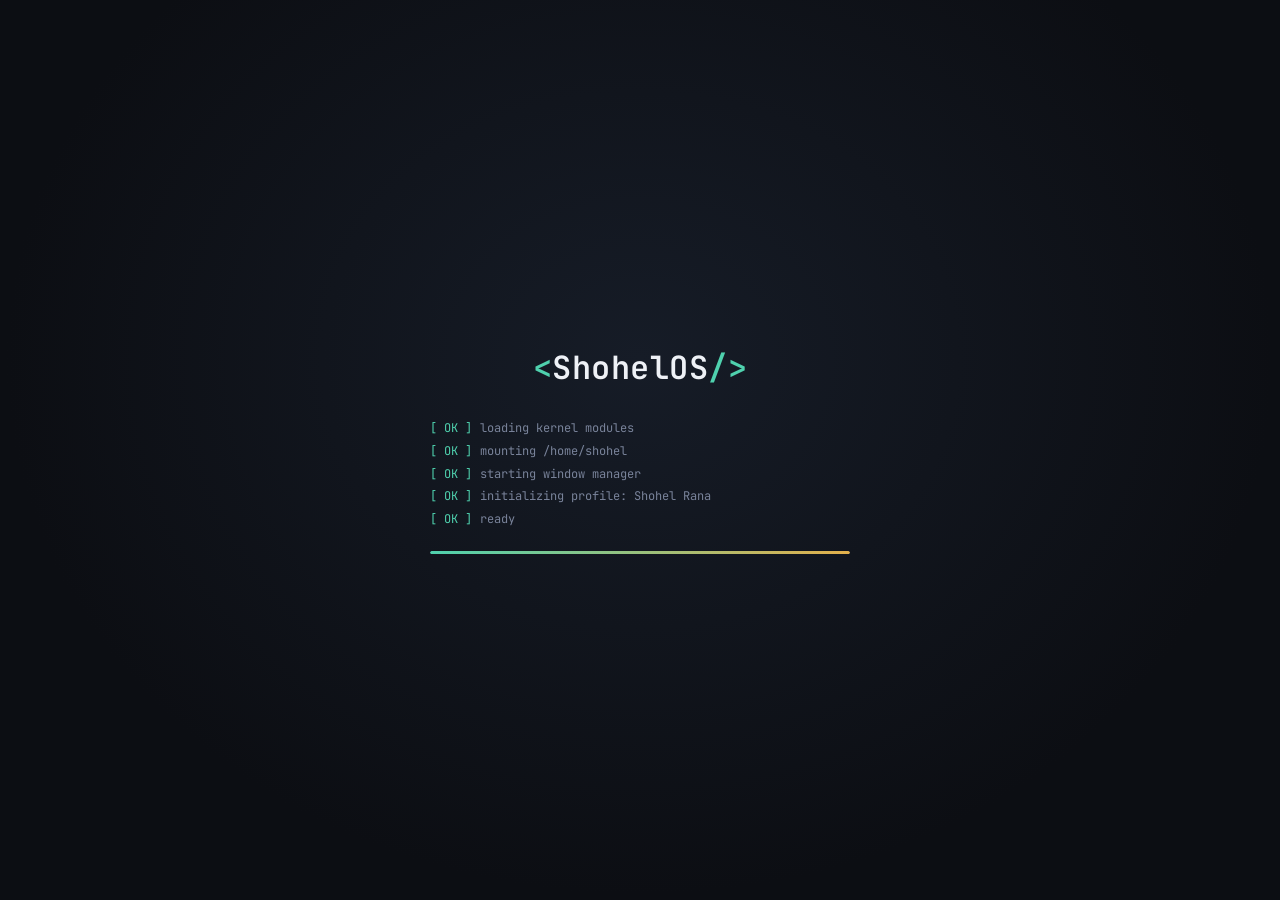
<file: ShohelOS-Portfolio/index.html>
<!DOCTYPE html>
<html lang="bn">
<head>
<meta charset="UTF-8">
<meta name="viewport" content="width=device-width, initial-scale=1.0, maximum-scale=1.0, user-scalable=no">
<title>ShohelOS — Portfolio</title>
<link rel="preconnect" href="https://fonts.googleapis.com">
<link href="https://fonts.googleapis.com/css2?family=Space+Grotesk:wght@400;500;600;700&family=Inter:wght@400;500;600;700&family=JetBrains+Mono:wght@400;500;600;700&display=swap" rel="stylesheet">
<link rel="stylesheet" href="css/style.css">
</head>
<body>

  <!-- ===================== BOOT SCREEN ===================== -->
  <div id="boot-screen">
    <div class="boot-inner">
      <div class="boot-logo">
        <span class="boot-logo-bracket">&lt;</span><span id="boot-logo-text">ShohelOS</span><span class="boot-logo-bracket">/&gt;</span>
      </div>
      <div class="boot-lines" id="boot-lines"></div>
      <div class="boot-bar-track">
        <div class="boot-bar-fill" id="boot-bar-fill"></div>
      </div>
    </div>
  </div>

  <!-- ===================== DESKTOP ===================== -->
  <div id="desktop">
    <div id="wallpaper-layer"></div>
    <div id="wallpaper-scrim"></div>

    <!-- desktop icon grid -->
    <div id="icon-grid">
      <button class="desktop-icon" data-window="about">
        <span class="icon-glyph" data-icon="about"></span>
        <span class="icon-label">About</span>
      </button>
      <button class="desktop-icon" data-window="files">
        <span class="icon-glyph" data-icon="files"></span>
        <span class="icon-label">File</span>
      </button>
      <button class="desktop-icon" data-window="pictures">
        <span class="icon-glyph" data-icon="pictures"></span>
        <span class="icon-label">Picture</span>
      </button>
      <button class="desktop-icon" data-window="experience">
        <span class="icon-glyph" data-icon="experience"></span>
        <span class="icon-label">Experience</span>
      </button>
      <button class="desktop-icon" data-window="projects">
        <span class="icon-glyph" data-icon="projects"></span>
        <span class="icon-label">Projects</span>
      </button>
      <button class="desktop-icon" data-window="contact">
        <span class="icon-glyph" data-icon="contact"></span>
        <span class="icon-label">Contact</span>
      </button>
      <button class="desktop-icon" data-window="skills">
        <span class="icon-glyph" data-icon="skills"></span>
        <span class="icon-label">Skill</span>
      </button>
      <button class="desktop-icon" data-window="education">
        <span class="icon-glyph" data-icon="education"></span>
        <span class="icon-label">Education</span>
      </button>
    </div>

    <!-- name plate — sits in the open space on the right -->
    <div id="name-plate">
      <div id="name-plate-eyebrow">~/whoami</div>
      <div id="name-plate-name"></div>
      <div id="name-plate-role"></div>
      <div id="name-plate-loc"></div>
    </div>

    <!-- windows mount here -->
    <div id="window-layer"></div>

    <!-- ===================== EDIT MODE TOOLBAR ===================== -->
    <div id="edit-toolbar">
      <span id="edit-toolbar-label">EDIT MODE — লেখায় ক্লিক করে বদলাও, ছবিতে ক্লিক করে আপলোড করো</span>
      <div id="edit-toolbar-actions">
        <button class="edit-tool-btn" id="edit-export">Export Backup</button>
        <button class="edit-tool-btn" id="edit-import">Import Backup</button>
        <button class="edit-tool-btn danger" id="edit-reset">Reset to Default</button>
      </div>
    </div>
    <input type="file" id="edit-import-input" accept="application/json" hidden>
    <input type="file" id="edit-photo-input" accept="image/*" hidden>

    <!-- ===================== TASKBAR ===================== -->
    <div id="taskbar">
      <button id="start-btn">
        <span id="start-avatar">S</span>
        <span id="start-name">ShohelOS</span>
      </button>
      <div id="taskbar-running"></div>
      <button id="edit-toggle-btn" title="Edit Mode">
        <span class="icon-glyph" data-icon="edit"></span>
      </button>
      <div id="taskbar-clock">
        <span id="clock-time">00:00</span>
        <span id="clock-date">--- -- ----</span>
      </div>
    </div>
  </div>

  <!-- window content templates -->
  <template id="tpl-about"></template>

  <script src="js/data.js"></script>
  <script src="js/icons.js"></script>
  <script src="js/script.js"></script>
</body>
</html>
</file>
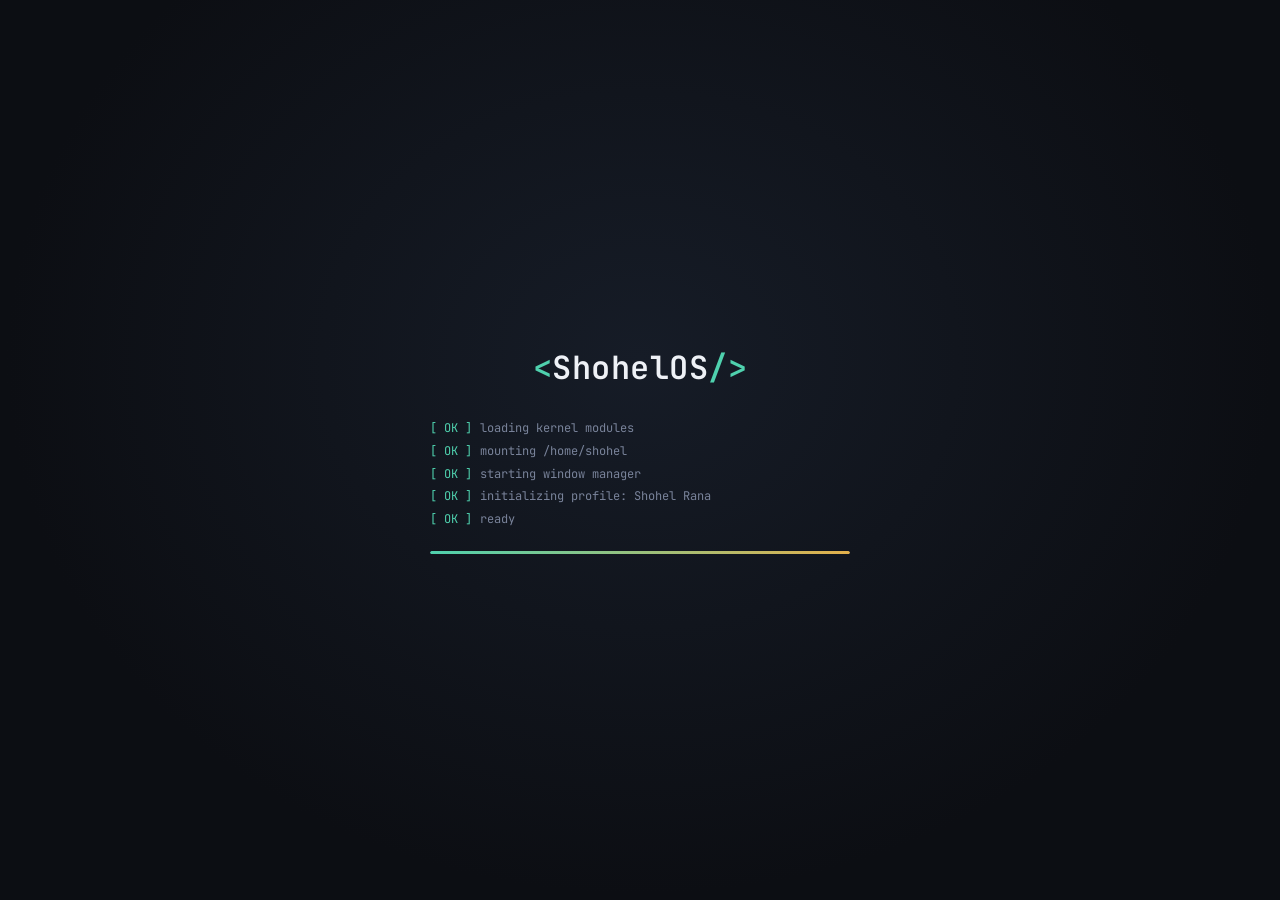
<file: portfolio-preview.html>
<!DOCTYPE html>
<html lang="bn">
<head>
<meta charset="UTF-8">
<meta name="viewport" content="width=device-width, initial-scale=1.0, maximum-scale=1.0, user-scalable=no">
<title>ShohelOS — Portfolio</title>
<link rel="preconnect" href="https://fonts.googleapis.com">
<link href="https://fonts.googleapis.com/css2?family=Space+Grotesk:wght@400;500;600;700&family=Inter:wght@400;500;600;700&family=JetBrains+Mono:wght@400;500;600;700&display=swap" rel="stylesheet">
<style>
/* ==========================================================
   SHOHEL OS — DESIGN TOKENS
   ========================================================== */
:root {
  --bg-void: #10131a;
  --surface: #1a1f2a;
  --surface-raised: #222939;
  --surface-hover: #2b3345;
  --border-soft: rgba(238, 241, 246, 0.08);
  --border-strong: rgba(238, 241, 246, 0.16);

  --accent: #4fd1ae;          /* signal teal */
  --accent-dim: rgba(79, 209, 174, 0.14);
  --accent-soft: rgba(79, 209, 174, 0.32);
  --gold: #e3b04b;
  --gold-dim: rgba(227, 176, 75, 0.16);
  --danger: #e35b5b;
  --danger-dim: rgba(227, 91, 91, 0.16);

  --text-primary: #eef1f6;
  --text-secondary: #b6bfd1;
  --text-muted: #79839a;

  --font-display: 'Space Grotesk', 'Inter', sans-serif;
  --font-body: 'Inter', sans-serif;
  --font-mono: 'JetBrains Mono', monospace;

  --radius-sm: 6px;
  --radius-md: 10px;
  --radius-lg: 16px;
  --taskbar-h: 56px;
  --shadow-window: 0 20px 60px -12px rgba(0,0,0,0.55), 0 4px 18px rgba(0,0,0,0.35);
}

* { box-sizing: border-box; }
html, body {
  margin: 0; padding: 0;
  height: 100%;
  background: var(--bg-void);
  color: var(--text-primary);
  font-family: var(--font-body);
  overflow: hidden;
  -webkit-font-smoothing: antialiased;
}
button { font-family: inherit; }
@media (prefers-reduced-motion: reduce) {
  *, *::before, *::after { animation-duration: 0.01ms !important; transition-duration: 0.01ms !important; }
}

/* ==========================================================
   BOOT SCREEN — signature moment
   ========================================================== */
#boot-screen {
  position: fixed; inset: 0; z-index: 999;
  background: radial-gradient(ellipse at 50% 40%, #161c27 0%, #0c0e13 70%);
  display: flex; align-items: center; justify-content: center;
  transition: opacity 0.6s ease, visibility 0.6s ease;
}
#boot-screen.hidden { opacity: 0; visibility: hidden; pointer-events: none; }

.boot-inner { width: min(420px, 84vw); text-align: center; }
.boot-logo {
  font-family: var(--font-mono);
  font-size: clamp(24px, 5vw, 32px);
  font-weight: 600;
  letter-spacing: 0.5px;
  color: var(--text-primary);
  margin-bottom: 28px;
  opacity: 0;
  animation: boot-fade-in 0.5s ease forwards;
}
.boot-logo-bracket { color: var(--accent); }
@keyframes boot-fade-in { to { opacity: 1; } }

.boot-lines {
  font-family: var(--font-mono);
  font-size: 12px;
  color: var(--text-muted);
  text-align: left;
  min-height: 90px;
  margin-bottom: 20px;
  line-height: 1.9;
}
.boot-lines .line { opacity: 0; animation: boot-line-in 0.35s ease forwards; }
.boot-lines .line .ok { color: var(--accent); margin-right: 8px; }
@keyframes boot-line-in { from { opacity: 0; transform: translateY(3px); } to { opacity: 1; transform: translateY(0); } }

.boot-bar-track {
  width: 100%; height: 3px; border-radius: 3px;
  background: var(--surface-raised);
  overflow: hidden;
}
.boot-bar-fill {
  height: 100%; width: 0%;
  background: linear-gradient(90deg, var(--accent), var(--gold));
  border-radius: 3px;
  transition: width 1.7s cubic-bezier(0.65, 0, 0.35, 1);
}

/* ==========================================================
   DESKTOP
   ========================================================== */
#desktop {
  position: relative;
  width: 100%; height: 100%;
  opacity: 0;
  transition: opacity 0.7s ease;
}
#desktop.ready { opacity: 1; }

#wallpaper-layer {
  position: absolute; inset: 0;
  background:
    radial-gradient(circle at 15% 12%, rgba(79,209,174,0.12), transparent 45%),
    radial-gradient(circle at 85% 88%, rgba(227,176,75,0.10), transparent 50%),
    linear-gradient(155deg, #141924 0%, #0e1118 60%, #0a0c11 100%);
  background-size: cover;
  background-position: center;
}
#wallpaper-layer.has-image { background-blend-mode: normal; }
#wallpaper-scrim {
  position: absolute; inset: 0;
  background: linear-gradient(180deg, rgba(10,12,17,0.15) 0%, rgba(10,12,17,0.55) 100%);
  pointer-events: none;
}

/* ---- icon grid ---- */
#icon-grid {
  position: absolute;
  top: 28px; left: 28px;
  display: grid;
  grid-template-columns: 92px;
  grid-auto-rows: 92px;
  gap: 6px;
  z-index: 2;
}
.desktop-icon {
  display: flex; flex-direction: column; align-items: center; justify-content: center;
  gap: 8px;
  background: transparent;
  border: 1px solid transparent;
  border-radius: var(--radius-md);
  color: var(--text-secondary);
  cursor: pointer;
  padding: 10px 6px;
  transition: background 0.15s ease, border-color 0.15s ease, transform 0.15s ease;
  -webkit-tap-highlight-color: transparent;
}
.desktop-icon:hover, .desktop-icon:focus-visible {
  background: rgba(238,241,246,0.06);
  border-color: var(--border-soft);
  outline: none;
}
.desktop-icon:active { transform: scale(0.96); }
.desktop-icon .icon-glyph {
  width: 40px; height: 40px;
  display: flex; align-items: center; justify-content: center;
  border-radius: var(--radius-sm);
  background: var(--surface);
  border: 1px solid var(--border-soft);
  color: var(--accent);
  transition: box-shadow 0.15s ease, border-color 0.15s ease;
}
.desktop-icon:hover .icon-glyph {
  border-color: var(--accent-soft);
  box-shadow: 0 0 0 4px var(--accent-dim);
}
.desktop-icon .icon-glyph svg { width: 20px; height: 20px; }
.icon-label {
  font-size: 11.5px;
  font-family: var(--font-mono);
  letter-spacing: 0.2px;
  text-align: center;
  color: var(--text-secondary);
}

/* ==========================================================
   NAME PLATE — right-side identity block
   ========================================================== */
#name-plate {
  position: absolute;
  top: 38%;
  right: 56px;
  transform: translateY(-50%);
  text-align: right;
  max-width: 420px;
  z-index: 2;
  pointer-events: none;
}
#name-plate-eyebrow {
  font-family: var(--font-mono);
  font-size: 11.5px;
  color: var(--accent);
  letter-spacing: 1px;
  margin-bottom: 10px;
  opacity: 0.9;
}
#name-plate-name {
  font-family: var(--font-display);
  font-weight: 700;
  font-size: clamp(34px, 4.4vw, 56px);
  line-height: 1.05;
  color: var(--text-primary);
  letter-spacing: -0.5px;
  text-shadow: 0 2px 24px rgba(0,0,0,0.35);
}
#name-plate-role {
  font-family: var(--font-body);
  font-size: 15px;
  color: var(--text-secondary);
  margin-top: 10px;
  line-height: 1.5;
}
#name-plate-loc {
  font-family: var(--font-mono);
  font-size: 11px;
  color: var(--text-muted);
  margin-top: 14px;
  letter-spacing: 0.3px;
}
#name-plate-loc::before { content: '📍 '; }

@media (max-width: 900px) {
  #name-plate { right: 32px; max-width: 260px; }
}
@media (max-width: 720px) {
  #name-plate {
    top: auto; bottom: calc(var(--taskbar-h) + 18px);
    right: 18px; left: 18px;
    transform: none; text-align: left; max-width: none;
  }
  #name-plate-name { font-size: 30px; }
}

/* ==========================================================
   PROFILE PHOTO (about window + name references)
   ========================================================== */
.profile-photo-wrap {
  width: 84px; height: 84px;
  border-radius: 14px;
  overflow: hidden;
  border: 1px solid var(--border-soft);
  background: var(--surface-raised);
  margin-bottom: 18px;
  display: flex; align-items: center; justify-content: center;
  color: var(--text-muted);
  font-family: var(--font-display); font-size: 28px; font-weight: 700;
}
.profile-photo-wrap img { width: 100%; height: 100%; object-fit: cover; display: block; }

/* ==========================================================
   EDIT MODE
   ========================================================== */
#edit-toggle-btn {
  width: 34px; height: 34px; flex-shrink: 0;
  display: flex; align-items: center; justify-content: center;
  background: var(--surface-raised);
  border: 1px solid var(--border-soft);
  border-radius: 8px;
  color: var(--text-muted);
  cursor: pointer;
  transition: border-color 0.15s ease, color 0.15s ease;
}
#edit-toggle-btn .icon-glyph svg { width: 15px; height: 15px; }
#edit-toggle-btn:hover { color: var(--accent); border-color: var(--accent-soft); }
#edit-toggle-btn.active { color: var(--bg-void); background: var(--accent); border-color: var(--accent); }

#edit-toolbar {
  position: absolute;
  top: 0; left: 0; right: 0;
  z-index: 20;
  display: none;
  align-items: center;
  justify-content: space-between;
  gap: 12px;
  padding: 10px 18px;
  background: var(--gold-dim);
  border-bottom: 1px solid var(--gold);
  backdrop-filter: blur(10px);
}
body.edit-mode #edit-toolbar { display: flex; }
#edit-toolbar-label {
  font-family: var(--font-mono); font-size: 11.5px; color: var(--gold);
  letter-spacing: 0.3px;
}
#edit-toolbar-actions { display: flex; gap: 8px; flex-shrink: 0; }
.edit-tool-btn {
  font-family: var(--font-mono); font-size: 11px;
  background: var(--surface-raised);
  border: 1px solid var(--border-strong);
  color: var(--text-secondary);
  padding: 6px 12px; border-radius: 6px; cursor: pointer;
}
.edit-tool-btn:hover { border-color: var(--accent-soft); color: var(--accent); }
.edit-tool-btn.danger:hover { border-color: var(--danger); color: var(--danger); }

body.edit-mode #icon-grid,
body.edit-mode #window-layer,
body.edit-mode #name-plate {
  margin-top: 40px;
}

/* editable text affordance */
body.edit-mode [data-editable] {
  outline: 1px dashed var(--border-strong);
  outline-offset: 3px;
  border-radius: 4px;
  cursor: text;
  transition: outline-color 0.15s ease, background 0.15s ease;
}
body.edit-mode [data-editable]:hover { outline-color: var(--accent-soft); background: var(--accent-dim); }
body.edit-mode [data-editable]:focus { outline: 1.5px solid var(--accent); background: var(--accent-dim); }

#name-plate[data-editable-zone] { pointer-events: auto; }

/* photo upload overlay */
.photo-upload-target { position: relative; cursor: pointer; }
.photo-upload-overlay {
  position: absolute; inset: 0;
  display: none;
  align-items: center; justify-content: center;
  background: rgba(10,12,17,0.62);
  color: var(--accent);
  border-radius: inherit;
}
.photo-upload-overlay svg { width: 18px; height: 18px; }
body.edit-mode .photo-upload-target { outline: 1px dashed var(--accent-soft); outline-offset: 2px; }
body.edit-mode .photo-upload-target .photo-upload-overlay { display: flex; }

/* add / remove controls for repeating items */
.edit-item-controls { display: none; gap: 6px; margin-top: 8px; }
body.edit-mode .edit-item-controls { display: flex; }
.edit-add-btn, .edit-del-btn {
  display: none;
  align-items: center; gap: 6px;
  font-family: var(--font-mono); font-size: 11px;
  background: var(--surface-raised);
  border: 1px dashed var(--border-strong);
  color: var(--text-muted);
  padding: 7px 12px; border-radius: 7px; cursor: pointer;
}
body.edit-mode .edit-add-btn { display: inline-flex; }
.edit-add-btn:hover { border-color: var(--accent-soft); color: var(--accent); }
.edit-del-btn {
  position: absolute; top: 10px; right: 10px;
  width: 26px; height: 26px; padding: 0; justify-content: center;
  border: 1px solid var(--border-soft); border-radius: 6px;
  color: var(--text-muted);
}
body.edit-mode .repeat-item { position: relative; }
body.edit-mode .repeat-item .edit-del-btn { display: inline-flex; }
.edit-del-btn:hover { border-color: var(--danger); color: var(--danger); }
.edit-del-btn svg { width: 12px; height: 12px; }
.edit-add-btn svg { width: 12px; height: 12px; }

/* ==========================================================
   WINDOW MANAGER
   ========================================================== */
#window-layer { position: absolute; inset: 0; z-index: 5; pointer-events: none; }

.os-window {
  position: absolute;
  width: 560px;
  max-width: calc(100vw - 40px);
  max-height: calc(100vh - var(--taskbar-h) - 40px);
  background: var(--surface);
  border: 1px solid var(--border-strong);
  border-radius: var(--radius-lg);
  box-shadow: var(--shadow-window);
  display: flex; flex-direction: column;
  overflow: hidden;
  pointer-events: auto;
  opacity: 0;
  transform: scale(0.94) translateY(10px);
  transition: opacity 0.22s ease, transform 0.22s cubic-bezier(0.2,0.8,0.3,1);
}
.os-window.open { opacity: 1; transform: scale(1) translateY(0); }
.os-window.closing { opacity: 0; transform: scale(0.94) translateY(6px); }
.os-window.minimized { opacity: 0; transform: scale(0.85) translateY(40px); pointer-events: none; }
.os-window.focused { border-color: var(--accent-soft); }

.window-titlebar {
  display: flex; align-items: center; gap: 10px;
  padding: 10px 12px;
  background: var(--surface-raised);
  border-bottom: 1px solid var(--border-soft);
  cursor: grab;
  user-select: none;
  flex-shrink: 0;
}
.window-titlebar:active { cursor: grabbing; }
.window-dots { display: flex; gap: 7px; }
.window-dot {
  width: 12px; height: 12px; border-radius: 50%;
  border: none; padding: 0; cursor: pointer;
  display: flex; align-items: center; justify-content: center;
  color: transparent;
  transition: color 0.12s ease;
}
.window-dot svg { width: 8px; height: 8px; }
.window-dot.close { background: var(--danger); }
.window-dot.minimize { background: var(--gold); }
.window-dot:hover { color: rgba(10,12,17,0.7); }

.window-title {
  font-family: var(--font-mono);
  font-size: 12.5px;
  color: var(--text-secondary);
  display: flex; align-items: center; gap: 8px;
  flex: 1;
  min-width: 0;
  overflow: hidden;
  text-overflow: ellipsis;
  white-space: nowrap;
}
.window-title .icon-glyph {
  width: 20px; height: 20px; flex-shrink: 0;
  display: flex; align-items: center; justify-content: center;
  color: var(--accent);
}
.window-title .icon-glyph svg { width: 13px; height: 13px; }

.window-body {
  padding: 26px 28px 30px;
  overflow-y: auto;
  color: var(--text-secondary);
}
.window-body::-webkit-scrollbar { width: 8px; }
.window-body::-webkit-scrollbar-thumb { background: var(--surface-hover); border-radius: 8px; }
.window-body::-webkit-scrollbar-track { background: transparent; }

/* ---- shared content typography inside windows ---- */
.win-heading {
  font-family: var(--font-display);
  font-size: 22px;
  font-weight: 600;
  color: var(--text-primary);
  margin: 0 0 18px;
  display: flex; align-items: baseline; gap: 10px;
}
.win-heading .eyebrow {
  font-family: var(--font-mono);
  font-size: 11px;
  color: var(--accent);
  font-weight: 500;
  letter-spacing: 0.5px;
}
.win-para { font-size: 14.5px; line-height: 1.75; margin: 0 0 14px; color: var(--text-secondary); }
.win-para:last-child { margin-bottom: 0; }

.highlight-grid {
  display: grid; gap: 10px;
  margin-top: 20px;
  grid-template-columns: 1fr;
}
.highlight-card {
  background: var(--surface-raised);
  border: 1px solid var(--border-soft);
  border-radius: var(--radius-sm);
  padding: 12px 14px;
}
.highlight-card .h-label {
  font-family: var(--font-mono); font-size: 10.5px; color: var(--text-muted);
  text-transform: uppercase; letter-spacing: 0.6px; margin-bottom: 4px;
}
.highlight-card .h-value { font-size: 13.5px; color: var(--text-primary); }

/* skills */
.skill-group { margin-bottom: 20px; }
.skill-group:last-child { margin-bottom: 0; }
.skill-group h4 {
  font-family: var(--font-mono); font-size: 12px; color: var(--gold);
  text-transform: uppercase; letter-spacing: 0.5px; margin: 0 0 10px;
  font-weight: 600;
}
.chip-row { display: flex; flex-wrap: wrap; gap: 8px; }
.chip {
  font-size: 12.5px; font-family: var(--font-mono);
  color: var(--text-secondary);
  background: var(--surface-raised);
  border: 1px solid var(--border-soft);
  padding: 6px 10px;
  border-radius: 999px;
}

/* timeline (experience / education) */
.timeline-item {
  position: relative;
  padding-left: 22px;
  padding-bottom: 22px;
  border-left: 1.5px solid var(--border-soft);
  margin-left: 5px;
}
.timeline-item:last-child { border-left-color: transparent; padding-bottom: 0; }
.timeline-item::before {
  content: '';
  position: absolute; left: -5.5px; top: 3px;
  width: 9px; height: 9px; border-radius: 50%;
  background: var(--accent);
  box-shadow: 0 0 0 3px var(--accent-dim);
}
.timeline-role { font-size: 15px; font-weight: 600; color: var(--text-primary); font-family: var(--font-display); }
.timeline-meta { font-family: var(--font-mono); font-size: 11.5px; color: var(--text-muted); margin: 3px 0 8px; }
.timeline-meta .dot { margin: 0 6px; }
.timeline-desc { font-size: 13.5px; line-height: 1.65; color: var(--text-secondary); }

/* projects */
.project-card {
  background: var(--surface-raised);
  border: 1px solid var(--border-soft);
  border-radius: var(--radius-md);
  padding: 16px 18px;
  margin-bottom: 14px;
  transition: border-color 0.15s ease;
}
.project-card:last-child { margin-bottom: 0; }
.project-card:hover { border-color: var(--border-strong); }
.project-top { display: flex; align-items: center; justify-content: space-between; gap: 10px; margin-bottom: 4px; }
.project-title { font-family: var(--font-display); font-size: 16px; font-weight: 600; color: var(--text-primary); }
.project-link {
  color: var(--accent); display: flex; align-items: center; justify-content: center;
  width: 26px; height: 26px; border-radius: 6px; flex-shrink: 0;
  border: 1px solid var(--border-soft);
}
.project-link svg { width: 13px; height: 13px; }
.project-subtitle { font-family: var(--font-mono); font-size: 11.5px; color: var(--gold); margin-bottom: 10px; }
.project-desc { font-size: 13.5px; line-height: 1.65; color: var(--text-secondary); margin-bottom: 12px; }
.tag-row { display: flex; flex-wrap: wrap; gap: 6px; }
.tag { font-size: 11px; font-family: var(--font-mono); color: var(--text-muted); background: var(--surface); border: 1px solid var(--border-soft); padding: 4px 8px; border-radius: 5px; }

/* pictures grid */
.pic-grid { display: grid; grid-template-columns: repeat(2, 1fr); gap: 12px; }
.pic-cell {
  aspect-ratio: 4/3;
  background: var(--surface-raised);
  border: 1px dashed var(--border-strong);
  border-radius: var(--radius-sm);
  display: flex; align-items: center; justify-content: center;
  text-align: center; padding: 10px;
  color: var(--text-muted);
  font-size: 11px; font-family: var(--font-mono);
  overflow: hidden;
}
.pic-cell img { width: 100%; height: 100%; object-fit: cover; }

/* files list */
.file-row {
  display: flex; align-items: center; gap: 12px;
  padding: 12px 14px;
  background: var(--surface-raised);
  border: 1px solid var(--border-soft);
  border-radius: var(--radius-sm);
  margin-bottom: 10px;
  text-decoration: none;
  transition: border-color 0.15s ease;
}
.file-row:last-child { margin-bottom: 0; }
.file-row:hover { border-color: var(--border-strong); }
.file-row .icon-glyph { width: 34px; height: 34px; border-radius: 7px; background: var(--surface); border: 1px solid var(--border-soft); display: flex; align-items: center; justify-content: center; color: var(--accent); flex-shrink: 0; }
.file-row .icon-glyph svg { width: 16px; height: 16px; }
.file-info { flex: 1; min-width: 0; }
.file-name { font-family: var(--font-mono); font-size: 13px; color: var(--text-primary); }
.file-desc { font-size: 12px; color: var(--text-muted); margin-top: 2px; }
.file-dl { color: var(--text-muted); flex-shrink: 0; }
.file-dl svg { width: 15px; height: 15px; }

/* contact */
.contact-row {
  display: flex; align-items: center; gap: 12px;
  padding: 12px 0;
  border-bottom: 1px solid var(--border-soft);
}
.contact-row:last-of-type { border-bottom: none; }
.contact-label { font-family: var(--font-mono); font-size: 10.5px; color: var(--text-muted); text-transform: uppercase; letter-spacing: 0.5px; width: 78px; flex-shrink: 0; }
.contact-value { font-size: 13.5px; color: var(--text-primary); }
.contact-value a { color: var(--accent); text-decoration: none; }
.contact-value a:hover { text-decoration: underline; }
.social-row { display: flex; gap: 10px; margin-top: 18px; flex-wrap: wrap; }
.social-btn {
  font-family: var(--font-mono); font-size: 12px; color: var(--text-secondary);
  background: var(--surface-raised); border: 1px solid var(--border-soft);
  padding: 8px 14px; border-radius: 999px; text-decoration: none;
  transition: border-color 0.15s ease, color 0.15s ease;
  display: inline-flex; align-items: center; gap: 6px;
}
.social-btn:hover { border-color: var(--accent-soft); color: var(--accent); }

/* ==========================================================
   TASKBAR
   ========================================================== */
#taskbar {
  position: absolute; left: 0; right: 0; bottom: 0;
  height: var(--taskbar-h);
  background: rgba(19, 23, 32, 0.82);
  backdrop-filter: blur(18px) saturate(160%);
  -webkit-backdrop-filter: blur(18px) saturate(160%);
  border-top: 1px solid var(--border-soft);
  display: flex; align-items: center;
  padding: 0 12px;
  gap: 10px;
  z-index: 10;
}
#start-btn {
  display: flex; align-items: center; gap: 9px;
  background: var(--surface-raised);
  border: 1px solid var(--border-soft);
  border-radius: 10px;
  padding: 7px 14px 7px 8px;
  color: var(--text-primary);
  cursor: pointer;
  flex-shrink: 0;
  transition: border-color 0.15s ease;
}
#start-btn:hover { border-color: var(--accent-soft); }
#start-avatar {
  width: 26px; height: 26px; border-radius: 7px;
  background: linear-gradient(135deg, var(--accent), var(--gold));
  color: #0b0d12;
  font-family: var(--font-display); font-weight: 700; font-size: 13px;
  display: flex; align-items: center; justify-content: center;
}
#start-name { font-family: var(--font-mono); font-size: 12.5px; }

#taskbar-running { display: flex; gap: 6px; flex: 1; overflow-x: auto; scrollbar-width: none; }
#taskbar-running::-webkit-scrollbar { display: none; }
.taskbar-app {
  display: flex; align-items: center; gap: 7px;
  background: transparent;
  border: 1px solid var(--border-soft);
  border-radius: 8px;
  padding: 6px 10px;
  color: var(--text-secondary);
  font-family: var(--font-mono);
  font-size: 11.5px;
  cursor: pointer;
  white-space: nowrap;
  flex-shrink: 0;
  transition: background 0.15s ease, border-color 0.15s ease;
}
.taskbar-app .icon-glyph { width: 15px; height: 15px; color: var(--accent); display: flex; }
.taskbar-app .icon-glyph svg { width: 13px; height: 13px; }
.taskbar-app.active { background: var(--accent-dim); border-color: var(--accent-soft); color: var(--text-primary); }

#taskbar-clock {
  font-family: var(--font-mono);
  text-align: right;
  flex-shrink: 0;
  padding-left: 10px;
  border-left: 1px solid var(--border-soft);
}
#clock-time { display: block; font-size: 13px; color: var(--text-primary); font-weight: 500; }
#clock-date { display: block; font-size: 10px; color: var(--text-muted); margin-top: 1px; }

/* ==========================================================
   RESPONSIVE
   ========================================================== */
@media (max-width: 720px) {
  #icon-grid {
    top: 20px; left: 0; right: 0;
    grid-template-columns: repeat(4, 1fr);
    justify-items: center;
    gap: 4px;
    padding: 0 8px;
  }
  .desktop-icon { width: 100%; max-width: 84px; }
  .os-window {
    width: calc(100vw - 20px);
    left: 10px !important; top: 10px !important;
    max-height: calc(100vh - var(--taskbar-h) - 20px);
  }
  .window-body { padding: 20px 18px 24px; }
  .pic-grid { grid-template-columns: repeat(2, 1fr); }
  #start-name { display: none; }
  .contact-label { width: 62px; font-size: 9.5px; }
}

@media (max-width: 420px) {
  #icon-grid { grid-template-columns: repeat(3, 1fr); }
}

</style>
</head>
<body>

  <!-- ===================== BOOT SCREEN ===================== -->
  <div id="boot-screen">
    <div class="boot-inner">
      <div class="boot-logo">
        <span class="boot-logo-bracket">&lt;</span><span id="boot-logo-text">ShohelOS</span><span class="boot-logo-bracket">/&gt;</span>
      </div>
      <div class="boot-lines" id="boot-lines"></div>
      <div class="boot-bar-track">
        <div class="boot-bar-fill" id="boot-bar-fill"></div>
      </div>
    </div>
  </div>

  <!-- ===================== DESKTOP ===================== -->
  <div id="desktop">
    <div id="wallpaper-layer"></div>
    <div id="wallpaper-scrim"></div>

    <!-- desktop icon grid -->
    <div id="icon-grid">
      <button class="desktop-icon" data-window="about">
        <span class="icon-glyph" data-icon="about"></span>
        <span class="icon-label">About</span>
      </button>
      <button class="desktop-icon" data-window="files">
        <span class="icon-glyph" data-icon="files"></span>
        <span class="icon-label">File</span>
      </button>
      <button class="desktop-icon" data-window="pictures">
        <span class="icon-glyph" data-icon="pictures"></span>
        <span class="icon-label">Picture</span>
      </button>
      <button class="desktop-icon" data-window="experience">
        <span class="icon-glyph" data-icon="experience"></span>
        <span class="icon-label">Experience</span>
      </button>
      <button class="desktop-icon" data-window="projects">
        <span class="icon-glyph" data-icon="projects"></span>
        <span class="icon-label">Projects</span>
      </button>
      <button class="desktop-icon" data-window="contact">
        <span class="icon-glyph" data-icon="contact"></span>
        <span class="icon-label">Contact</span>
      </button>
      <button class="desktop-icon" data-window="skills">
        <span class="icon-glyph" data-icon="skills"></span>
        <span class="icon-label">Skill</span>
      </button>
      <button class="desktop-icon" data-window="education">
        <span class="icon-glyph" data-icon="education"></span>
        <span class="icon-label">Education</span>
      </button>
    </div>

    <!-- name plate — sits in the open space on the right -->
    <div id="name-plate">
      <div id="name-plate-eyebrow">~/whoami</div>
      <div id="name-plate-name"></div>
      <div id="name-plate-role"></div>
      <div id="name-plate-loc"></div>
    </div>

    <!-- windows mount here -->
    <div id="window-layer"></div>

    <!-- ===================== EDIT MODE TOOLBAR ===================== -->
    <div id="edit-toolbar">
      <span id="edit-toolbar-label">EDIT MODE — লেখায় ক্লিক করে বদলাও, ছবিতে ক্লিক করে আপলোড করো</span>
      <div id="edit-toolbar-actions">
        <button class="edit-tool-btn" id="edit-export">Export Backup</button>
        <button class="edit-tool-btn" id="edit-import">Import Backup</button>
        <button class="edit-tool-btn danger" id="edit-reset">Reset to Default</button>
      </div>
    </div>
    <input type="file" id="edit-import-input" accept="application/json" hidden>
    <input type="file" id="edit-photo-input" accept="image/*" hidden>

    <!-- ===================== TASKBAR ===================== -->
    <div id="taskbar">
      <button id="start-btn">
        <span id="start-avatar">S</span>
        <span id="start-name">ShohelOS</span>
      </button>
      <div id="taskbar-running"></div>
      <button id="edit-toggle-btn" title="Edit Mode">
        <span class="icon-glyph" data-icon="edit"></span>
      </button>
      <div id="taskbar-clock">
        <span id="clock-time">00:00</span>
        <span id="clock-date">--- -- ----</span>
      </div>
    </div>
  </div>

  <!-- window content templates -->
  <template id="tpl-about"></template>

  <script>
/**
 * ============================================================
 *  SHOHEL OS — PORTFOLIO CONTENT (DEFAULTS)
 * ============================================================
 *  এই ফাইল হলো তোমার ওয়েবসাইটের "ফ্যাক্টরি ডিফল্ট"।
 *
 *  IMPORTANT — এখন তুমি দুইভাবে এডিট করতে পারবে:
 *
 *  ১) সরাসরি ওয়েবসাইটে গিয়ে Edit Mode চালু করে (taskbar-এর ডান
 *     পাশের পেন্সিল আইকনে ক্লিক করে) — তখন প্রতিটা লেখা এবং ছবিতে
 *     ক্লিক করে সরাসরি বদলাতে পারবে, ব্রাউজারেই সেভ হয়ে থাকবে।
 *     (এটাকে বলে browser localStorage — শুধু ঐ ব্রাউজার/ডিভাইসে থাকে)
 *
 *  ২) এই ফাইল সরাসরি এডিট করে — এটা "ডিফল্ট" মান, Edit Mode থেকে
 *     Reset করলে এখানে যা লেখা আছে সেটাই আবার ফিরে আসবে। তাই
 *     স্থায়ীভাবে কিছু বদলাতে চাইলে এখানেও changes রাখা ভালো।
 *
 *  Edit Mode থেকে "Export Backup" চাপলে একটা .json ফাইল ডাউনলোড
 *  হবে — সেটা সংরক্ষণ করে রাখো, অন্য ব্রাউজার/ডিভাইসে "Import
 *  Backup" দিয়ে আবার লোড করতে পারবে।
 * ============================================================
 */

const PORTFOLIO_DATA = {

  wallpaper: "",

  identity: {
    name: "Shohel Rana",
    fullName: "Shohel Rana",
    role: "Project Manager & Customer Experience Professional",
    osName: "ShohelOS",
    tagline: "Dedicated Operations & Customer Experience professional — 4+ years leading teams, tracking systems, and solving problems with data.",
    location: "Monirampur, Jashore, Bangladesh",
    avatarInitial: "SR",
    photo: "[data-uri]",
  },

  about: {
    heading: "About Me",
    paragraphs: [
      "আমি Shohel Rana — একজন Project Manager ও Customer Experience Professional, ৪+ বছরের অভিজ্ঞতা নিয়ে অপারেশনস, লজিস্টিকস ট্র্যাকিং, টিম ম্যানেজমেন্ট আর ডেটা অ্যানালাইসিসে কাজ করছি।",
      "বর্তমানে Sheba.xyz-এ Junior Voice of Customer (VOC) Executive হিসেবে কর্মরত। এর আগে Chaldal.com-এ WFP প্রজেক্টে Distribution Center Manager এবং Tracking Associate & Deputy Team Leader (Operations) হিসেবে দায়িত্ব পালন করেছি।",
      "পেশাগত কাজের পাশাপাশি independent Android developer হিসেবে Firebase আর Java/XML দিয়ে বাংলাদেশের ছোট ব্যবসার জন্য বাস্তব সমস্যার সমাধান তৈরি করি — সেগুলো Projects সেকশনে দেখতে পাবে।",
    ],
    highlights: [
      { label: "Current Role", value: "Junior VOC Executive, Sheba.xyz" },
      { label: "Experience", value: "4+ years in Operations & CX" },
      { label: "Core Strength", value: "Logistics Tracking · Team Leadership · Data Analysis" },
    ],
  },

  skills: {
    heading: "Skills",
    groups: [
      {
        title: "Customer Experience & Operations",
        items: ["Customer Experience (VOC)", "Stakeholder Management", "Operations Management", "Process Improvement", "Complaint Resolution", "Reporting & KPI Tracking", "Team Leadership"],
      },
      {
        title: "Data & Reporting",
        items: ["SQL", "Data Analysis & Reporting", "Google Sheets", "Excel (Expert)", "Power BI"],
      },
      {
        title: "Android Development",
        items: ["Java", "Android XML/UI", "Firebase Firestore & Auth", "Google Sign-In", "ValueAnimator / Custom Animations", "Repository & ViewModel Patterns"],
      },
      {
        title: "Automation & Hardware",
        items: ["Google Apps Script", "Webhook Integration", "Telegram Bot API", "Apache POI (Excel parsing)", "ESP32", "Arduino"],
      },
      {
        title: "Languages",
        items: ["Bengali — Native", "English — Proficient"],
      },
    ],
  },

  experience: {
    heading: "Experience",
    items: [
      {
        role: "Junior Voice of Customer (VOC) Executive",
        org: "Sheba.xyz",
        period: "September 2025 – Present",
        description: "গ্রাহকদের ফিডব্যাক (VOC) সংগ্রহ, বিশ্লেষণ ও রিপোর্ট তৈরি। সার্ভিস কোয়ালিটি ও গ্রাহক সন্তুষ্টি বাড়াতে ইন্টারনাল টিমের সাথে কাজ করা, অভিযোগ তদন্ত ও সমাধান, এবং সার্ভিস প্রসেসের ব্যত্যয় চিহ্নিত করে উন্নয়নের সুপারিশ প্রদান।",
      },
      {
        role: "Distribution Center Manager – WFP Project",
        org: "Chaldal.com",
        period: "December 2023 – June 2025",
        description: "সম্পূর্ণ ডিস্ট্রিবিউশন সেন্টার অপারেশন পরিকল্পনা ও পরিচালনা। টিম নেতৃত্ব, শিফট প্ল্যানিং ও পারফরম্যান্স মনিটরিং। ইনভেন্টরি কন্ট্রোল ও স্টক অ্যাকুরেসি নিশ্চিতকরণ। প্রজেক্ট KPI ও SOP মেনে অপারেশনাল দক্ষতা বৃদ্ধিতে উদ্যোগ গ্রহণ।",
      },
      {
        role: "Tracking Associate & Deputy Team Leader (Operations)",
        org: "Chaldal.com",
        period: "January 2022 – December 2023",
        description: "ট্র্যাকিং টিম পরিচালনা ও রিয়েল-টাইম লজিস্টিক সাপোর্ট প্রদান। ডেলিভারি অপারেশন মনিটরিং ও দ্রুত সমস্যা সমাধান। ট্র্যাকিং কন্ট্রোল রুম রিপোর্ট প্রস্তুত ও ফলো-আপ। ডেটা অ্যানালাইসিসের মাধ্যমে অপারেশনাল পারফরম্যান্স উন্নয়নে সহায়তা।",
      },
      {
        role: "Telesales Associate",
        org: "Chaldal.com",
        period: "March 2021 – January 2022",
        description: "প্রোডাক্ট ও সার্ভিস প্রমোশনে গ্রাহকদের সাথে পেশাদার যোগাযোগ। বরাদ্দকৃত সেলস টার্গেট অর্জন ও শক্তিশালী গ্রাহক সম্পর্ক বজায় রাখা। গ্রাহকের চাহিদা বুঝে যথাযথ সমাধান ও ফলো-আপ প্রদান।",
      },
    ],
    achievements: [
      "Operational Excellence: Chaldal.com-এ অপারেশনাল ত্রুটি কমিয়ে রিয়েল-টাইম ডেলিভারি ট্র্যাকিং উন্নত করেছি।",
      "Successful Project Management: WFP প্রজেক্টে DC Manager হিসেবে ইনভেন্টরি ও স্টক অ্যাকুরেসি পরিচালনা করেছি।",
      "Team Leadership: ট্র্যাকিং টিম নেতৃত্ব দিয়ে ডেটা অ্যানালাইসিসের মাধ্যমে পারফরম্যান্স উন্নত করেছি।",
      "Customer Insights: Sheba.xyz-এ VOC ফিডব্যাক বিশ্লেষণ করে সার্ভিস উন্নয়নের সুপারিশ দিয়েছি।",
    ],
  },

  education: {
    heading: "Education",
    items: [
      {
        degree: "MSS in Political Science",
        institute: "National University · Jashore Govt. M.M. College",
        period: "2020",
        note: "",
      },
      {
        degree: "BSS in Political Science",
        institute: "National University · Dr Abdur Razzak Municipal College",
        period: "2019",
        note: "",
      },
      {
        degree: "HSC (Humanities)",
        institute: "",
        period: "2015",
        note: "",
      },
      {
        degree: "SSC (Science)",
        institute: "",
        period: "2013",
        note: "",
      },
    ],
  },

  projects: {
    heading: "Projects",
    items: [
      {
        title: "Attendo",
        subtitle: "Android Attendance Management SaaS",
        description: "বাংলাদেশের ছোট ও মাঝারি ব্যবসার জন্য তৈরি attendance management অ্যাপ। Role-based routing (admin/employee), Firebase Firestore security rules, আর একটি সম্পূর্ণ Duty Roster সিস্টেম — যেখানে Excel টেমপ্লেট ডাউনলোড, বাল্ক আপলোড (Apache POI) ও ম্যানুয়াল এডিট সাপোর্ট করে।",
        tags: ["Android", "Java", "Firebase", "Apache POI"],
        link: "",
      },
      {
        title: "Geofenced Team Attendance",
        subtitle: "Google Apps Script Web App",
        description: "অফিসের ২০০ মিটার radius geofence অনুযায়ী চেক-ইন/চেক-আউট, Gmail ভিত্তিক authentication, এবং ডুপ্লিকেট প্রতিরোধ সহ একটি সম্পূর্ণ ওয়েব-ভিত্তিক attendance সিস্টেম।",
        tags: ["Google Apps Script", "Geofencing", "Google Sheets"],
        link: "",
      },
      {
        title: "লেনদেন খাতা (Transaction Ledger)",
        subtitle: "Offline-first PWA",
        description: "ছোট ব্যবসার ধার-দেনা হিসাব রাখার জন্য একটি Progressive Web App। IndexedDB দিয়ে অফলাইন স্টোরেজ, Google Sheets sync, আর SMS টেমপ্লেট সাপোর্ট করে।",
        tags: ["PWA", "IndexedDB", "Google Apps Script"],
        link: "",
      },
      {
        title: "Duty Tracker + Telegram Bot",
        subtitle: "Google Apps Script + Telegram Integration",
        description: "লগইন/লগআউট ট্রিগারড অটো-রিমাইন্ডার সহ workplace duty tracking সিস্টেম, ওয়েবহুক ইন্টিগ্রেশন ও টাইমজোন হ্যান্ডলিং (Asia/Dhaka) সহ।",
        tags: ["Telegram Bot API", "Apps Script", "Webhooks"],
        link: "",
      },
    ],
  },

  pictures: {
    heading: "Pictures",
    items: [
      { src: "[data-uri]", caption: "Profile photo" },
      { src: "", caption: "আরও ছবি যোগ করতে Edit Mode ব্যবহার করো" },
      { src: "", caption: "আরেকটি ছবি" },
    ],
  },

  files: {
    heading: "Files",
    items: [
      { name: "Shohel_Rana_Resume.pdf", description: "সম্পূর্ণ Resume / CV", href: "assets/files/Shohel_Rana_Resume.pdf" },
    ],
  },

  contact: {
    heading: "Contact",
    email: "shohelrana2410@gmail.com",
    phone: "+8801851738103",
    location: "Monirampur, Jashore, Bangladesh",
    socials: [
      { label: "LinkedIn", href: "https://linkedin.com/in/shohel-rana-303b89211" },
    ],
  },
};

/**
 * Custom line-art icon set — consistent 1.6px stroke, 24x24 grid.
 * Kept as inline SVG strings so they inherit `currentColor` and
 * can be recolored purely through CSS.
 */
const ICONS = {
  about: `<svg viewBox="0 0 24 24" fill="none" xmlns="http://www.w3.org/2000/svg">
    <rect x="3" y="3" width="18" height="18" rx="4" stroke="currentColor" stroke-width="1.6"/>
    <circle cx="12" cy="9.6" r="2.6" stroke="currentColor" stroke-width="1.6"/>
    <path d="M6.5 18c1-2.6 3.1-4 5.5-4s4.5 1.4 5.5 4" stroke="currentColor" stroke-width="1.6" stroke-linecap="round"/>
  </svg>`,

  files: `<svg viewBox="0 0 24 24" fill="none" xmlns="http://www.w3.org/2000/svg">
    <path d="M3 6.5C3 5.67 3.67 5 4.5 5h4.4c.5 0 .96.25 1.24.66l.9 1.34H19.5c.83 0 1.5.67 1.5 1.5v9c0 .83-.67 1.5-1.5 1.5h-15C3.67 19 3 18.33 3 17.5v-11z" stroke="currentColor" stroke-width="1.6" stroke-linejoin="round"/>
    <path d="M7.5 12.5h9" stroke="currentColor" stroke-width="1.6" stroke-linecap="round"/>
  </svg>`,

  pictures: `<svg viewBox="0 0 24 24" fill="none" xmlns="http://www.w3.org/2000/svg">
    <rect x="3" y="4.5" width="18" height="15" rx="2" stroke="currentColor" stroke-width="1.6"/>
    <circle cx="8.3" cy="9.3" r="1.6" stroke="currentColor" stroke-width="1.6"/>
    <path d="M4 17l5.2-5.2c.6-.6 1.5-.6 2.1 0L15 15.5" stroke="currentColor" stroke-width="1.6" stroke-linecap="round" stroke-linejoin="round"/>
    <path d="M12.5 15L15.6 12c.6-.6 1.5-.6 2.1 0L20.5 14.7" stroke="currentColor" stroke-width="1.6" stroke-linecap="round" stroke-linejoin="round"/>
  </svg>`,

  experience: `<svg viewBox="0 0 24 24" fill="none" xmlns="http://www.w3.org/2000/svg">
    <rect x="3" y="8" width="18" height="11" rx="2" stroke="currentColor" stroke-width="1.6"/>
    <path d="M8.5 8V6.5c0-.83.67-1.5 1.5-1.5h4c.83 0 1.5.67 1.5 1.5V8" stroke="currentColor" stroke-width="1.6"/>
    <path d="M3 12.8c2.6 1.3 5.7 2 9 2s6.4-.7 9-2" stroke="currentColor" stroke-width="1.6" stroke-linecap="round"/>
  </svg>`,

  projects: `<svg viewBox="0 0 24 24" fill="none" xmlns="http://www.w3.org/2000/svg">
    <rect x="3" y="3" width="13" height="10" rx="1.6" stroke="currentColor" stroke-width="1.6"/>
    <path d="M8 17.5h9c1.1 0 2-.9 2-2v-6" stroke="currentColor" stroke-width="1.6" stroke-linecap="round"/>
    <path d="M6.3 8.3l-1.6 1.7 1.6 1.7M10.7 8.3l1.6 1.7-1.6 1.7" stroke="currentColor" stroke-width="1.4" stroke-linecap="round" stroke-linejoin="round"/>
  </svg>`,

  contact: `<svg viewBox="0 0 24 24" fill="none" xmlns="http://www.w3.org/2000/svg">
    <rect x="3" y="5.5" width="18" height="13" rx="2" stroke="currentColor" stroke-width="1.6"/>
    <path d="M4 7l7.3 5.4a1.2 1.2 0 0 0 1.4 0L20 7" stroke="currentColor" stroke-width="1.6" stroke-linecap="round" stroke-linejoin="round"/>
  </svg>`,

  skills: `<svg viewBox="0 0 24 24" fill="none" xmlns="http://www.w3.org/2000/svg">
    <rect x="7" y="7" width="10" height="10" rx="1.6" stroke="currentColor" stroke-width="1.6"/>
    <rect x="10" y="10" width="4" height="4" rx="0.8" stroke="currentColor" stroke-width="1.4"/>
    <path d="M12 3.5v2.3M12 18.2v2.3M3.5 12h2.3M18.2 12h2.3M6 6l1.6 1.6M16.4 16.4L18 18M18 6l-1.6 1.6M7.6 16.4L6 18" stroke="currentColor" stroke-width="1.4" stroke-linecap="round"/>
  </svg>`,

  education: `<svg viewBox="0 0 24 24" fill="none" xmlns="http://www.w3.org/2000/svg">
    <path d="M12 4L2.5 8.6 12 13.2l9.5-4.6L12 4z" stroke="currentColor" stroke-width="1.6" stroke-linejoin="round"/>
    <path d="M6.5 10.8V15c0 1.4 2.5 3 5.5 3s5.5-1.6 5.5-3v-4.2" stroke="currentColor" stroke-width="1.6" stroke-linecap="round"/>
    <path d="M21.5 8.6V14" stroke="currentColor" stroke-width="1.6" stroke-linecap="round"/>
  </svg>`,

  edit: `<svg viewBox="0 0 24 24" fill="none" xmlns="http://www.w3.org/2000/svg">
    <path d="M4 20l0.9-3.6L15.5 5.8a1.6 1.6 0 0 1 2.3 0l0.4.4a1.6 1.6 0 0 1 0 2.3L7.6 19.1 4 20z" stroke="currentColor" stroke-width="1.6" stroke-linejoin="round"/>
    <path d="M14.2 7.1l2.7 2.7" stroke="currentColor" stroke-width="1.6"/>
  </svg>`,

  camera: `<svg viewBox="0 0 24 24" fill="none" xmlns="http://www.w3.org/2000/svg">
    <path d="M4 8.5c0-.83.67-1.5 1.5-1.5h2l1-1.5h7l1 1.5h2c.83 0 1.5.67 1.5 1.5v9c0 .83-.67 1.5-1.5 1.5h-13A1.5 1.5 0 0 1 4 17.5v-9z" stroke="currentColor" stroke-width="1.6" stroke-linejoin="round"/>
    <circle cx="12" cy="13" r="3.3" stroke="currentColor" stroke-width="1.6"/>
  </svg>`,

  plus: `<svg viewBox="0 0 24 24" fill="none" xmlns="http://www.w3.org/2000/svg"><path d="M12 5v14M5 12h14" stroke="currentColor" stroke-width="1.8" stroke-linecap="round"/></svg>`,
  trash: `<svg viewBox="0 0 24 24" fill="none" xmlns="http://www.w3.org/2000/svg"><path d="M5 7h14M9.5 7V5.2c0-.66.54-1.2 1.2-1.2h2.6c.66 0 1.2.54 1.2 1.2V7M7 7l.7 12.1c.05.9.8 1.6 1.7 1.6h5.2c.9 0 1.65-.7 1.7-1.6L17 7" stroke="currentColor" stroke-width="1.6" stroke-linecap="round" stroke-linejoin="round"/></svg>`,

  close: `<svg viewBox="0 0 24 24" fill="none" xmlns="http://www.w3.org/2000/svg"><path d="M6 6l12 12M18 6L6 18" stroke="currentColor" stroke-width="1.8" stroke-linecap="round"/></svg>`,
  minimize: `<svg viewBox="0 0 24 24" fill="none" xmlns="http://www.w3.org/2000/svg"><path d="M6 18h12" stroke="currentColor" stroke-width="1.8" stroke-linecap="round"/></svg>`,

  external: `<svg viewBox="0 0 24 24" fill="none" xmlns="http://www.w3.org/2000/svg"><path d="M9 6H6a2 2 0 0 0-2 2v10a2 2 0 0 0 2 2h10a2 2 0 0 0 2-2v-3" stroke="currentColor" stroke-width="1.6" stroke-linecap="round"/><path d="M14 4h6v6M20 4l-9 9" stroke="currentColor" stroke-width="1.6" stroke-linecap="round" stroke-linejoin="round"/></svg>`,

  download: `<svg viewBox="0 0 24 24" fill="none" xmlns="http://www.w3.org/2000/svg"><path d="M12 4v11" stroke="currentColor" stroke-width="1.6" stroke-linecap="round"/><path d="M7.5 11.5L12 16l4.5-4.5" stroke="currentColor" stroke-width="1.6" stroke-linecap="round" stroke-linejoin="round"/><path d="M4.5 18h15" stroke="currentColor" stroke-width="1.6" stroke-linecap="round"/></svg>`,
};

/* ============================================================
   SHOHEL OS — APP LOGIC
   Window manager + boot sequence + content renderers + Edit Mode.
   Default content lives in js/data.js. Live edits are stored in
   the browser's localStorage and layered on top of those defaults.
   ============================================================ */

(function () {
  "use strict";

  const STORAGE_KEY = "shohelos_portfolio_state_v1";
  let S;            // current working data (defaults + saved edits)
  let editModeOn = false;
  let pendingPhotoTarget = null;

  /* ---------------------------------------------------------
     PATH HELPERS (dot-notation, supports array indices)
  --------------------------------------------------------- */
  function getPath(obj, path) {
    return path.split(".").reduce((o, k) => (o == null ? undefined : o[k]), obj);
  }
  function setPath(obj, path, value) {
    const keys = path.split(".");
    let o = obj;
    for (let i = 0; i < keys.length - 1; i++) o = o[keys[i]];
    o[keys[keys.length - 1]] = value;
  }

  /* ---------------------------------------------------------
     STATE PERSISTENCE
  --------------------------------------------------------- */
  function loadState() {
    try {
      const raw = localStorage.getItem(STORAGE_KEY);
      S = raw ? JSON.parse(raw) : JSON.parse(JSON.stringify(PORTFOLIO_DATA));
    } catch (e) {
      S = JSON.parse(JSON.stringify(PORTFOLIO_DATA));
    }
  }
  function saveState() {
    try {
      localStorage.setItem(STORAGE_KEY, JSON.stringify(S));
    } catch (e) {
      alert("⚠️ ব্রাউজার স্টোরেজ ভরে গেছে। বড় ছবি বাদ দিয়ে আবার চেষ্টা করো, অথবা Export Backup নিয়ে রেখে কিছু ছবি মুছে ফেলো।");
    }
  }

  const TEMPLATES = {
    "experience.items": () => ({ role: "নতুন পদবী", org: "প্রতিষ্ঠানের নাম", period: "২০xx", description: "এখানে বিবরণ লিখো।" }),
    "experience.achievements": () => "নতুন achievement লিখো।",
    "education.items": () => ({ degree: "ডিগ্রির নাম", institute: "প্রতিষ্ঠানের নাম", period: "সাল", note: "" }),
    "projects.items": () => ({ title: "নতুন প্রজেক্ট", subtitle: "সংক্ষিপ্ত বিবরণ", description: "বিস্তারিত লিখো।", tags: ["Tag"], link: "" }),
    "pictures.items": () => ({ src: "", caption: "ক্লিক করে ছবি আপলোড করো" }),
    "files.items": () => ({ name: "New_File.pdf", description: "বিবরণ লিখো", href: "#" }),
    "contact.socials": () => ({ label: "Website", href: "https://" }),
    "about.paragraphs": () => "নতুন প্যারাগ্রাফ লিখো এখানে।",
    "skills.groups": () => ({ title: "নতুন গ্রুপ", items: ["Skill"] }),
  };

  function ownerWindowOf(path) {
    return path.split(".")[0];
  }

  /* ---------------------------------------------------------
     WINDOW CONFIG
  --------------------------------------------------------- */
  const WINDOWS = {
    about: { title: "About", icon: "about", render: renderAbout },
    files: { title: "Files", icon: "files", render: renderFiles },
    pictures: { title: "Pictures", icon: "pictures", render: renderPictures },
    experience: { title: "Experience", icon: "experience", render: renderExperience },
    projects: { title: "Projects", icon: "projects", render: renderProjects },
    contact: { title: "Contact", icon: "contact", render: renderContact },
    skills: { title: "Skills", icon: "skills", render: renderSkills },
    education: { title: "Education", icon: "education", render: renderEducation },
  };

  const openWindows = new Map(); // id -> { el, minimized }
  let zTop = 10;

  /* ---------------------------------------------------------
     BOOT SEQUENCE
  --------------------------------------------------------- */
  function runBoot() {
    const bootLines = document.getElementById("boot-lines");
    const bootFill = document.getElementById("boot-bar-fill");
    const bootScreen = document.getElementById("boot-screen");
    const desktop = document.getElementById("desktop");

    const steps = [
      "loading kernel modules",
      "mounting /home/shohel",
      "starting window manager",
      "initializing profile: " + S.identity.name,
      "ready",
    ];

    steps.forEach((s, i) => {
      const line = document.createElement("div");
      line.className = "line";
      line.style.animationDelay = (0.15 + i * 0.22) + "s";
      line.innerHTML = `<span class="ok">[ OK ]</span>${s}`;
      bootLines.appendChild(line);
    });

    requestAnimationFrame(() => { bootFill.style.width = "100%"; });

    const totalDelay = 0.15 + steps.length * 220 + 500;
    setTimeout(() => {
      bootScreen.classList.add("hidden");
      desktop.classList.add("ready");
      setTimeout(() => bootScreen.remove(), 700);
    }, totalDelay);
  }

  /* ---------------------------------------------------------
     WALLPAPER
  --------------------------------------------------------- */
  function setWallpaper() {
    if (S.wallpaper && S.wallpaper.trim() !== "") {
      const layer = document.getElementById("wallpaper-layer");
      layer.style.backgroundImage = `url("${S.wallpaper}")`;
      layer.classList.add("has-image");
    }
  }

  /* ---------------------------------------------------------
     CLOCK
  --------------------------------------------------------- */
  function tickClock() {
    const now = new Date();
    const timeEl = document.getElementById("clock-time");
    const dateEl = document.getElementById("clock-date");
    const opts = { hour: "2-digit", minute: "2-digit", hour12: false, timeZone: "Asia/Dhaka" };
    const dOpts = { weekday: "short", day: "2-digit", month: "short", year: "numeric", timeZone: "Asia/Dhaka" };
    timeEl.textContent = new Intl.DateTimeFormat("en-GB", opts).format(now);
    dateEl.textContent = new Intl.DateTimeFormat("en-GB", dOpts).format(now);
  }

  /* ---------------------------------------------------------
     NAME PLATE
  --------------------------------------------------------- */
  function renderNamePlate() {
    document.getElementById("name-plate-name").innerHTML =
      `<span data-editable="identity.name">${S.identity.name}</span>`;
    document.getElementById("name-plate-role").innerHTML =
      `<span data-editable="identity.role">${S.identity.role}</span>`;
    document.getElementById("name-plate-loc").innerHTML =
      `<span data-editable="identity.location">${S.identity.location}</span>`;
    applyEditableAttrs(document.getElementById("name-plate"));
  }

  /* ---------------------------------------------------------
     WINDOW MANAGER
  --------------------------------------------------------- */
  function openWindow(id, pos) {
    const config = WINDOWS[id];
    if (!config) return;

    if (openWindows.has(id)) {
      const win = openWindows.get(id);
      win.minimized = false;
      win.el.classList.remove("minimized");
      focusWindow(id);
      updateTaskbar();
      return;
    }

    const el = document.createElement("div");
    el.className = "os-window";
    el.dataset.win = id;

    const offsetIndex = openWindows.size;
    const baseLeft = pos ? pos.left : 90 + (offsetIndex % 5) * 30;
    const baseTop = pos ? pos.top : 60 + (offsetIndex % 5) * 26;
    el.style.left = baseLeft + "px";
    el.style.top = baseTop + "px";

    el.innerHTML = `
      <div class="window-titlebar">
        <div class="window-dots">
          <button class="window-dot close" data-action="close" aria-label="Close">${ICONS.close}</button>
          <button class="window-dot minimize" data-action="minimize" aria-label="Minimize">${ICONS.minimize}</button>
        </div>
        <div class="window-title">
          <span class="icon-glyph">${ICONS[config.icon]}</span>
          <span>${config.title}</span>
        </div>
      </div>
      <div class="window-body">${config.render()}</div>
    `;

    document.getElementById("window-layer").appendChild(el);
    openWindows.set(id, { el, minimized: false });

    el.querySelector('[data-action="close"]').addEventListener("click", (e) => {
      e.stopPropagation();
      closeWindow(id);
    });
    el.querySelector('[data-action="minimize"]').addEventListener("click", (e) => {
      e.stopPropagation();
      minimizeWindow(id);
    });
    el.addEventListener("mousedown", () => focusWindow(id));
    el.addEventListener("touchstart", () => focusWindow(id), { passive: true });

    makeDraggable(el, el.querySelector(".window-titlebar"));
    applyEditableAttrs(el);

    requestAnimationFrame(() => el.classList.add("open"));
    focusWindow(id);
    updateTaskbar();
  }

  function closeWindow(id) {
    const win = openWindows.get(id);
    if (!win) return;
    win.el.classList.add("closing");
    win.el.classList.remove("open");
    setTimeout(() => {
      win.el.remove();
      openWindows.delete(id);
      updateTaskbar();
    }, 200);
  }

  function minimizeWindow(id) {
    const win = openWindows.get(id);
    if (!win) return;
    win.minimized = true;
    win.el.classList.add("minimized");
    updateTaskbar();
  }

  function focusWindow(id) {
    const win = openWindows.get(id);
    if (!win) return;
    zTop += 1;
    win.el.style.zIndex = zTop;
    openWindows.forEach((w, k) => w.el.classList.toggle("focused", k === id));
    updateTaskbar(id);
  }

  function refreshWindow(id) {
    const win = openWindows.get(id);
    if (!win) return; // not open, nothing to refresh on screen
    const body = win.el.querySelector(".window-body");
    body.innerHTML = WINDOWS[id].render();
    applyEditableAttrs(body);
  }

  function updateTaskbar(activeId) {
    const container = document.getElementById("taskbar-running");
    container.innerHTML = "";
    openWindows.forEach((win, id) => {
      const btn = document.createElement("button");
      btn.className = "taskbar-app" + (activeId === id ? " active" : "");
      btn.innerHTML = `<span class="icon-glyph">${ICONS[WINDOWS[id].icon]}</span><span>${WINDOWS[id].title}</span>`;
      btn.addEventListener("click", () => openWindow(id));
      container.appendChild(btn);
    });
  }

  function makeDraggable(win, handle) {
    let sx = 0, sy = 0, ox = 0, oy = 0, dragging = false;

    function start(x, y) {
      dragging = true;
      sx = x; sy = y;
      const rect = win.getBoundingClientRect();
      ox = rect.left; oy = rect.top;
      win.style.transition = "none";
    }
    function move(x, y) {
      if (!dragging) return;
      const dx = x - sx, dy = y - sy;
      const maxLeft = window.innerWidth - 60;
      const maxTop = window.innerHeight - 60;
      let nl = Math.min(Math.max(ox + dx, -win.offsetWidth + 120), maxLeft);
      let nt = Math.min(Math.max(oy + dy, 0), maxTop);
      win.style.left = nl + "px";
      win.style.top = nt + "px";
    }
    function end() {
      dragging = false;
      win.style.transition = "";
    }

    handle.addEventListener("mousedown", (e) => {
      if (e.target.closest("[data-action]")) return;
      start(e.clientX, e.clientY); e.preventDefault();
    });
    window.addEventListener("mousemove", (e) => move(e.clientX, e.clientY));
    window.addEventListener("mouseup", end);

    handle.addEventListener("touchstart", (e) => {
      if (e.target.closest("[data-action]")) return;
      const t = e.touches[0]; start(t.clientX, t.clientY);
    }, { passive: true });
    window.addEventListener("touchmove", (e) => {
      const t = e.touches[0]; move(t.clientX, t.clientY);
    }, { passive: true });
    window.addEventListener("touchend", end);
  }

  /* ---------------------------------------------------------
     EDIT MODE — attribute painting
  --------------------------------------------------------- */
  function applyEditableAttrs(container) {
    container.querySelectorAll("[data-editable]").forEach((el) => {
      el.contentEditable = editModeOn ? "true" : "false";
      el.spellcheck = false;
    });
  }

  function setEditMode(on) {
    editModeOn = on;
    document.body.classList.toggle("edit-mode", on);
    document.getElementById("edit-toggle-btn").classList.toggle("active", on);
    document.querySelectorAll("[data-editable]").forEach((el) => {
      el.contentEditable = on ? "true" : "false";
      el.spellcheck = false;
    });
  }

  function photoBox(targetPath, src, size, label) {
    const inner = src
      ? `<img src="${src}" alt="">`
      : `<span>${label || "photo"}</span>`;
    const sizeStyle = size ? ` style="width:${size}px;height:${size}px;"` : "";
    return `<div class="photo-upload-target pic-cell" data-action="upload-photo" data-target="${targetPath}"${sizeStyle}>
      ${inner}
      <div class="photo-upload-overlay">${ICONS.camera}</div>
    </div>`;
  }

  /* ---------------------------------------------------------
     CONTENT RENDERERS
  --------------------------------------------------------- */
  function renderAbout() {
    const a = S.about, id = S.identity;
    return `
      <h2 class="win-heading"><span class="eyebrow">~/about</span><span data-editable="about.heading">${a.heading}</span></h2>
      <div class="profile-photo-wrap">${photoBox("identity.photo", id.photo, 84, id.avatarInitial)}</div>
      ${a.paragraphs.map((p, i) => `
        <p class="win-para repeat-item" data-editable="about.paragraphs.${i}">${p}
          <button class="edit-del-btn" data-action="delete-item" data-array="about.paragraphs" data-index="${i}">${ICONS.trash}</button>
        </p>`).join("")}
      <div class="edit-item-controls">
        <button class="edit-add-btn" data-action="add-item" data-section="about.paragraphs">${ICONS.plus} Add paragraph</button>
      </div>
      <div class="highlight-grid">
        ${a.highlights.map((h, i) => `
          <div class="highlight-card">
            <div class="h-label" data-editable="about.highlights.${i}.label">${h.label}</div>
            <div class="h-value" data-editable="about.highlights.${i}.value">${h.value}</div>
          </div>`).join("")}
      </div>
    `;
  }

  function renderSkills() {
    const s = S.skills;
    return `
      <h2 class="win-heading"><span class="eyebrow">~/skills</span><span data-editable="skills.heading">${s.heading}</span></h2>
      ${s.groups.map((g, gi) => `
        <div class="skill-group repeat-item">
          <h4 data-editable="skills.groups.${gi}.title">${g.title}</h4>
          <div class="chip-row">
            ${g.items.map((item, ii) => `<span class="chip" data-editable="skills.groups.${gi}.items.${ii}">${item}</span>`).join("")}
          </div>
          <div class="edit-item-controls">
            <button class="edit-add-btn" data-action="add-item" data-section="skills.groups.${gi}.items">${ICONS.plus} Add skill</button>
          </div>
          <button class="edit-del-btn" data-action="delete-item" data-array="skills.groups" data-index="${gi}">${ICONS.trash}</button>
        </div>`).join("")}
      <div class="edit-item-controls">
        <button class="edit-add-btn" data-action="add-item" data-section="skills.groups">${ICONS.plus} Add group</button>
      </div>
    `;
  }

  function renderExperience() {
    const e = S.experience;
    return `
      <h2 class="win-heading"><span class="eyebrow">~/experience</span><span data-editable="experience.heading">${e.heading}</span></h2>
      ${e.items.map((item, i) => `
        <div class="timeline-item repeat-item">
          <div class="timeline-role" data-editable="experience.items.${i}.role">${item.role}</div>
          <div class="timeline-meta"><span data-editable="experience.items.${i}.org">${item.org}</span><span class="dot">•</span><span data-editable="experience.items.${i}.period">${item.period}</span></div>
          <div class="timeline-desc" data-editable="experience.items.${i}.description">${item.description}</div>
          <button class="edit-del-btn" data-action="delete-item" data-array="experience.items" data-index="${i}">${ICONS.trash}</button>
        </div>`).join("")}
      <div class="edit-item-controls">
        <button class="edit-add-btn" data-action="add-item" data-section="experience.items">${ICONS.plus} Add role</button>
      </div>
      ${(e.achievements && e.achievements.length) ? `
        <div class="skill-group" style="margin-top:24px;">
          <h4>Key Achievements</h4>
          ${e.achievements.map((a, i) => `
            <div class="timeline-item repeat-item" style="padding-left:0;border-left:none;margin-left:0;">
              <div class="timeline-desc" data-editable="experience.achievements.${i}">${a}
                <button class="edit-del-btn" data-action="delete-item" data-array="experience.achievements" data-index="${i}">${ICONS.trash}</button>
              </div>
            </div>`).join("")}
          <div class="edit-item-controls">
            <button class="edit-add-btn" data-action="add-item" data-section="experience.achievements">${ICONS.plus} Add achievement</button>
          </div>
        </div>` : ""}
    `;
  }

  function renderEducation() {
    const e = S.education;
    return `
      <h2 class="win-heading"><span class="eyebrow">~/education</span><span data-editable="education.heading">${e.heading}</span></h2>
      ${e.items.map((item, i) => `
        <div class="timeline-item repeat-item">
          <div class="timeline-role" data-editable="education.items.${i}.degree">${item.degree}</div>
          <div class="timeline-meta"><span data-editable="education.items.${i}.institute">${item.institute}</span><span class="dot">•</span><span data-editable="education.items.${i}.period">${item.period}</span></div>
          ${item.note ? `<div class="timeline-desc" data-editable="education.items.${i}.note">${item.note}</div>` : `<div class="timeline-desc" data-editable="education.items.${i}.note"></div>`}
          <button class="edit-del-btn" data-action="delete-item" data-array="education.items" data-index="${i}">${ICONS.trash}</button>
        </div>`).join("")}
      <div class="edit-item-controls">
        <button class="edit-add-btn" data-action="add-item" data-section="education.items">${ICONS.plus} Add qualification</button>
      </div>
    `;
  }

  function renderProjects() {
    const p = S.projects;
    return `
      <h2 class="win-heading"><span class="eyebrow">~/projects</span><span data-editable="projects.heading">${p.heading}</span></h2>
      ${p.items.map((item, i) => `
        <div class="project-card repeat-item">
          <div class="project-top">
            <div class="project-title" data-editable="projects.items.${i}.title">${item.title}</div>
            ${item.link ? `<a class="project-link" href="${item.link}" target="_blank" rel="noopener">${ICONS.external}</a>` : ""}
          </div>
          <div class="project-subtitle" data-editable="projects.items.${i}.subtitle">${item.subtitle}</div>
          <div class="project-desc" data-editable="projects.items.${i}.description">${item.description}</div>
          <div class="tag-row">${item.tags.map((t, ti) => `<span class="tag" data-editable="projects.items.${i}.tags.${ti}">${t}</span>`).join("")}</div>
          <button class="edit-del-btn" data-action="delete-item" data-array="projects.items" data-index="${i}">${ICONS.trash}</button>
        </div>`).join("")}
      <div class="edit-item-controls">
        <button class="edit-add-btn" data-action="add-item" data-section="projects.items">${ICONS.plus} Add project</button>
      </div>
    `;
  }

  function renderPictures() {
    const p = S.pictures;
    return `
      <h2 class="win-heading"><span class="eyebrow">~/pictures</span><span data-editable="pictures.heading">${p.heading}</span></h2>
      <div class="pic-grid">
        ${p.items.map((item, i) => `
          <div class="repeat-item">
            ${photoBox("pictures.items." + i + ".src", item.src, null, item.caption)}
            <button class="edit-del-btn" data-action="delete-item" data-array="pictures.items" data-index="${i}">${ICONS.trash}</button>
          </div>`).join("")}
      </div>
      <div class="edit-item-controls">
        <button class="edit-add-btn" data-action="add-item" data-section="pictures.items">${ICONS.plus} Add picture</button>
      </div>
    `;
  }

  function renderFiles() {
    const f = S.files;
    return `
      <h2 class="win-heading"><span class="eyebrow">~/files</span><span data-editable="files.heading">${f.heading}</span></h2>
      ${f.items.map((item, i) => `
        <div class="file-row repeat-item">
          <span class="icon-glyph">${ICONS.files}</span>
          <div class="file-info">
            <div class="file-name" data-editable="files.items.${i}.name">${item.name}</div>
            <div class="file-desc" data-editable="files.items.${i}.description">${item.description}</div>
          </div>
          <a class="file-dl" href="${item.href}" download target="_blank" rel="noopener">${ICONS.download}</a>
          <button class="edit-del-btn" data-action="delete-item" data-array="files.items" data-index="${i}">${ICONS.trash}</button>
        </div>`).join("")}
      <div class="edit-item-controls">
        <button class="edit-add-btn" data-action="add-item" data-section="files.items">${ICONS.plus} Add file</button>
      </div>
    `;
  }

  function renderContact() {
    const c = S.contact;
    return `
      <h2 class="win-heading"><span class="eyebrow">~/contact</span><span data-editable="contact.heading">${c.heading}</span></h2>
      <div class="contact-row">
        <div class="contact-label">Email</div>
        <div class="contact-value" data-editable="contact.email">${c.email}</div>
      </div>
      <div class="contact-row">
        <div class="contact-label">Phone</div>
        <div class="contact-value" data-editable="contact.phone">${c.phone}</div>
      </div>
      <div class="contact-row">
        <div class="contact-label">Location</div>
        <div class="contact-value" data-editable="contact.location">${c.location}</div>
      </div>
      <div class="social-row">
        ${c.socials.map((s, i) => `
          <span class="social-btn repeat-item" style="position:relative;padding-right:26px;">
            <span data-editable="contact.socials.${i}.label">${s.label}</span>
            <button class="edit-del-btn" style="width:18px;height:18px;top:4px;right:4px;" data-action="delete-item" data-array="contact.socials" data-index="${i}">${ICONS.trash}</button>
          </span>`).join("")}
      </div>
      <div class="edit-item-controls">
        <button class="edit-add-btn" data-action="add-item" data-section="contact.socials">${ICONS.plus} Add link</button>
      </div>
    `;
  }

  /* ---------------------------------------------------------
     IMAGE RESIZE HELPER (keeps localStorage usage small)
  --------------------------------------------------------- */
  function resizeImageToDataURL(file, maxW, maxH, quality) {
    return new Promise((resolve, reject) => {
      const reader = new FileReader();
      reader.onload = (ev) => {
        const img = new Image();
        img.onload = () => {
          let { width, height } = img;
          const ratio = Math.min(1, maxW / width, maxH / height);
          width = Math.round(width * ratio);
          height = Math.round(height * ratio);
          const canvas = document.createElement("canvas");
          canvas.width = width; canvas.height = height;
          canvas.getContext("2d").drawImage(img, 0, 0, width, height);
          resolve(canvas.toDataURL("image/jpeg", quality));
        };
        img.onerror = reject;
        img.src = ev.target.result;
      };
      reader.onerror = reject;
      reader.readAsDataURL(file);
    });
  }

  /* ---------------------------------------------------------
     GLOBAL EVENT DELEGATION (edit mode actions)
  --------------------------------------------------------- */
  function bindGlobalEditEvents() {
    document.addEventListener("focusout", (e) => {
      const el = e.target.closest && e.target.closest("[data-editable]");
      if (!el || !editModeOn) return;
      setPath(S, el.dataset.editable, el.textContent.trim());
      saveState();
    });

    document.addEventListener("click", (e) => {
      if (!editModeOn) return;

      const addBtn = e.target.closest('[data-action="add-item"]');
      if (addBtn) {
        const section = addBtn.dataset.section;
        const factory = TEMPLATES[section];
        const arr = getPath(S, section);
        if (Array.isArray(arr)) {
          arr.push(factory ? factory() : (typeof arr[0] === "string" ? "নতুন লেখা" : {}));
          saveState();
          refreshWindow(ownerWindowOf(section));
        }
        return;
      }

      const delBtn = e.target.closest('[data-action="delete-item"]');
      if (delBtn) {
        const arrPath = delBtn.dataset.array;
        const idx = parseInt(delBtn.dataset.index, 10);
        const arr = getPath(S, arrPath);
        if (Array.isArray(arr)) {
          arr.splice(idx, 1);
          saveState();
          refreshWindow(ownerWindowOf(arrPath));
        }
        return;
      }

      const photoTarget = e.target.closest('[data-action="upload-photo"]');
      if (photoTarget) {
        pendingPhotoTarget = photoTarget.dataset.target;
        document.getElementById("edit-photo-input").click();
        return;
      }
    });

    document.getElementById("edit-photo-input").addEventListener("change", async (e) => {
      const file = e.target.files[0];
      if (!file || !pendingPhotoTarget) return;
      try {
        const dataUrl = await resizeImageToDataURL(file, 900, 900, 0.85);
        setPath(S, pendingPhotoTarget, dataUrl);
        saveState();
        refreshWindow(ownerWindowOf(pendingPhotoTarget));
      } catch (err) {
        alert("⚠️ ছবি লোড করা যায়নি, আবার চেষ্টা করো।");
      }
      e.target.value = "";
      pendingPhotoTarget = null;
    });

    document.getElementById("edit-toggle-btn").addEventListener("click", () => {
      setEditMode(!editModeOn);
    });

    document.getElementById("edit-export").addEventListener("click", () => {
      const blob = new Blob([JSON.stringify(S, null, 2)], { type: "application/json" });
      const url = URL.createObjectURL(blob);
      const a = document.createElement("a");
      a.href = url; a.download = "shohelos-portfolio-backup.json";
      document.body.appendChild(a); a.click(); a.remove();
      URL.revokeObjectURL(url);
    });

    document.getElementById("edit-import").addEventListener("click", () => {
      document.getElementById("edit-import-input").click();
    });

    document.getElementById("edit-import-input").addEventListener("change", (e) => {
      const file = e.target.files[0];
      if (!file) return;
      const reader = new FileReader();
      reader.onload = (ev) => {
        try {
          S = JSON.parse(ev.target.result);
          saveState();
          location.reload();
        } catch (err) {
          alert("⚠️ এই ফাইলটা ঠিক backup ফরম্যাটে নেই।");
        }
      };
      reader.readAsText(file);
      e.target.value = "";
    });

    document.getElementById("edit-reset").addEventListener("click", () => {
      if (!confirm("সব এডিট মুছে ডিফল্ট তথ্যে ফিরে যাবে। নিশ্চিত?")) return;
      localStorage.removeItem(STORAGE_KEY);
      location.reload();
    });
  }

  /* ---------------------------------------------------------
     INIT
  --------------------------------------------------------- */
  function init() {
    loadState();

    document.querySelectorAll(".icon-glyph[data-icon]").forEach((el) => {
      el.innerHTML = ICONS[el.dataset.icon] || "";
    });
    document.getElementById("start-avatar").textContent = S.identity.avatarInitial;
    document.getElementById("start-name").textContent = S.identity.osName;
    document.getElementById("boot-logo-text").textContent = S.identity.osName;

    renderNamePlate();
    setWallpaper();
    runBoot();
    bindGlobalEditEvents();

    tickClock();
    setInterval(tickClock, 15000);

    document.querySelectorAll(".desktop-icon").forEach((btn) => {
      btn.addEventListener("click", () => openWindow(btn.dataset.window));
    });

    document.getElementById("start-btn").addEventListener("click", () => {
      openWindow("about");
    });
  }

  document.addEventListener("DOMContentLoaded", init);
})();

</script>
</body>
</html>
</file>
<file: ShohelOS-Portfolio/css/style.css>
/* ==========================================================
   SHOHEL OS — DESIGN TOKENS
   ========================================================== */
:root {
  --bg-void: #10131a;
  --surface: #1a1f2a;
  --surface-raised: #222939;
  --surface-hover: #2b3345;
  --border-soft: rgba(238, 241, 246, 0.08);
  --border-strong: rgba(238, 241, 246, 0.16);

  --accent: #4fd1ae;          /* signal teal */
  --accent-dim: rgba(79, 209, 174, 0.14);
  --accent-soft: rgba(79, 209, 174, 0.32);
  --gold: #e3b04b;
  --gold-dim: rgba(227, 176, 75, 0.16);
  --danger: #e35b5b;
  --danger-dim: rgba(227, 91, 91, 0.16);

  --text-primary: #eef1f6;
  --text-secondary: #b6bfd1;
  --text-muted: #79839a;

  --font-display: 'Space Grotesk', 'Inter', sans-serif;
  --font-body: 'Inter', sans-serif;
  --font-mono: 'JetBrains Mono', monospace;

  --radius-sm: 6px;
  --radius-md: 10px;
  --radius-lg: 16px;
  --taskbar-h: 56px;
  --shadow-window: 0 20px 60px -12px rgba(0,0,0,0.55), 0 4px 18px rgba(0,0,0,0.35);
}

* { box-sizing: border-box; }
html, body {
  margin: 0; padding: 0;
  height: 100%;
  background: var(--bg-void);
  color: var(--text-primary);
  font-family: var(--font-body);
  overflow: hidden;
  -webkit-font-smoothing: antialiased;
}
button { font-family: inherit; }
@media (prefers-reduced-motion: reduce) {
  *, *::before, *::after { animation-duration: 0.01ms !important; transition-duration: 0.01ms !important; }
}

/* ==========================================================
   BOOT SCREEN — signature moment
   ========================================================== */
#boot-screen {
  position: fixed; inset: 0; z-index: 999;
  background: radial-gradient(ellipse at 50% 40%, #161c27 0%, #0c0e13 70%);
  display: flex; align-items: center; justify-content: center;
  transition: opacity 0.6s ease, visibility 0.6s ease;
}
#boot-screen.hidden { opacity: 0; visibility: hidden; pointer-events: none; }

.boot-inner { width: min(420px, 84vw); text-align: center; }
.boot-logo {
  font-family: var(--font-mono);
  font-size: clamp(24px, 5vw, 32px);
  font-weight: 600;
  letter-spacing: 0.5px;
  color: var(--text-primary);
  margin-bottom: 28px;
  opacity: 0;
  animation: boot-fade-in 0.5s ease forwards;
}
.boot-logo-bracket { color: var(--accent); }
@keyframes boot-fade-in { to { opacity: 1; } }

.boot-lines {
  font-family: var(--font-mono);
  font-size: 12px;
  color: var(--text-muted);
  text-align: left;
  min-height: 90px;
  margin-bottom: 20px;
  line-height: 1.9;
}
.boot-lines .line { opacity: 0; animation: boot-line-in 0.35s ease forwards; }
.boot-lines .line .ok { color: var(--accent); margin-right: 8px; }
@keyframes boot-line-in { from { opacity: 0; transform: translateY(3px); } to { opacity: 1; transform: translateY(0); } }

.boot-bar-track {
  width: 100%; height: 3px; border-radius: 3px;
  background: var(--surface-raised);
  overflow: hidden;
}
.boot-bar-fill {
  height: 100%; width: 0%;
  background: linear-gradient(90deg, var(--accent), var(--gold));
  border-radius: 3px;
  transition: width 1.7s cubic-bezier(0.65, 0, 0.35, 1);
}

/* ==========================================================
   DESKTOP
   ========================================================== */
#desktop {
  position: relative;
  width: 100%; height: 100%;
  opacity: 0;
  transition: opacity 0.7s ease;
}
#desktop.ready { opacity: 1; }

#wallpaper-layer {
  position: absolute; inset: 0;
  background:
    radial-gradient(circle at 15% 12%, rgba(79,209,174,0.12), transparent 45%),
    radial-gradient(circle at 85% 88%, rgba(227,176,75,0.10), transparent 50%),
    linear-gradient(155deg, #141924 0%, #0e1118 60%, #0a0c11 100%);
  background-size: cover;
  background-position: center;
}
#wallpaper-layer.has-image { background-blend-mode: normal; }
#wallpaper-scrim {
  position: absolute; inset: 0;
  background: linear-gradient(180deg, rgba(10,12,17,0.15) 0%, rgba(10,12,17,0.55) 100%);
  pointer-events: none;
}

/* ---- icon grid ---- */
#icon-grid {
  position: absolute;
  top: 28px; left: 28px;
  display: grid;
  grid-template-columns: 92px;
  grid-auto-rows: 92px;
  gap: 6px;
  z-index: 2;
}
.desktop-icon {
  display: flex; flex-direction: column; align-items: center; justify-content: center;
  gap: 8px;
  background: transparent;
  border: 1px solid transparent;
  border-radius: var(--radius-md);
  color: var(--text-secondary);
  cursor: pointer;
  padding: 10px 6px;
  transition: background 0.15s ease, border-color 0.15s ease, transform 0.15s ease;
  -webkit-tap-highlight-color: transparent;
}
.desktop-icon:hover, .desktop-icon:focus-visible {
  background: rgba(238,241,246,0.06);
  border-color: var(--border-soft);
  outline: none;
}
.desktop-icon:active { transform: scale(0.96); }
.desktop-icon .icon-glyph {
  width: 40px; height: 40px;
  display: flex; align-items: center; justify-content: center;
  border-radius: var(--radius-sm);
  background: var(--surface);
  border: 1px solid var(--border-soft);
  color: var(--accent);
  transition: box-shadow 0.15s ease, border-color 0.15s ease;
}
.desktop-icon:hover .icon-glyph {
  border-color: var(--accent-soft);
  box-shadow: 0 0 0 4px var(--accent-dim);
}
.desktop-icon .icon-glyph svg { width: 20px; height: 20px; }
.icon-label {
  font-size: 11.5px;
  font-family: var(--font-mono);
  letter-spacing: 0.2px;
  text-align: center;
  color: var(--text-secondary);
}

/* ==========================================================
   NAME PLATE — right-side identity block
   ========================================================== */
#name-plate {
  position: absolute;
  top: 38%;
  right: 56px;
  transform: translateY(-50%);
  text-align: right;
  max-width: 420px;
  z-index: 2;
  pointer-events: none;
}
#name-plate-eyebrow {
  font-family: var(--font-mono);
  font-size: 11.5px;
  color: var(--accent);
  letter-spacing: 1px;
  margin-bottom: 10px;
  opacity: 0.9;
}
#name-plate-name {
  font-family: var(--font-display);
  font-weight: 700;
  font-size: clamp(34px, 4.4vw, 56px);
  line-height: 1.05;
  color: var(--text-primary);
  letter-spacing: -0.5px;
  text-shadow: 0 2px 24px rgba(0,0,0,0.35);
}
#name-plate-role {
  font-family: var(--font-body);
  font-size: 15px;
  color: var(--text-secondary);
  margin-top: 10px;
  line-height: 1.5;
}
#name-plate-loc {
  font-family: var(--font-mono);
  font-size: 11px;
  color: var(--text-muted);
  margin-top: 14px;
  letter-spacing: 0.3px;
}
#name-plate-loc::before { content: '📍 '; }

@media (max-width: 900px) {
  #name-plate { right: 32px; max-width: 260px; }
}
@media (max-width: 720px) {
  #name-plate {
    top: auto; bottom: calc(var(--taskbar-h) + 18px);
    right: 18px; left: 18px;
    transform: none; text-align: left; max-width: none;
  }
  #name-plate-name { font-size: 30px; }
}

/* ==========================================================
   PROFILE PHOTO (about window + name references)
   ========================================================== */
.profile-photo-wrap {
  width: 84px; height: 84px;
  border-radius: 14px;
  overflow: hidden;
  border: 1px solid var(--border-soft);
  background: var(--surface-raised);
  margin-bottom: 18px;
  display: flex; align-items: center; justify-content: center;
  color: var(--text-muted);
  font-family: var(--font-display); font-size: 28px; font-weight: 700;
}
.profile-photo-wrap img { width: 100%; height: 100%; object-fit: cover; display: block; }

/* ==========================================================
   EDIT MODE
   ========================================================== */
#edit-toggle-btn {
  width: 34px; height: 34px; flex-shrink: 0;
  display: flex; align-items: center; justify-content: center;
  background: var(--surface-raised);
  border: 1px solid var(--border-soft);
  border-radius: 8px;
  color: var(--text-muted);
  cursor: pointer;
  transition: border-color 0.15s ease, color 0.15s ease;
}
#edit-toggle-btn .icon-glyph svg { width: 15px; height: 15px; }
#edit-toggle-btn:hover { color: var(--accent); border-color: var(--accent-soft); }
#edit-toggle-btn.active { color: var(--bg-void); background: var(--accent); border-color: var(--accent); }

#edit-toolbar {
  position: absolute;
  top: 0; left: 0; right: 0;
  z-index: 20;
  display: none;
  align-items: center;
  justify-content: space-between;
  gap: 12px;
  padding: 10px 18px;
  background: var(--gold-dim);
  border-bottom: 1px solid var(--gold);
  backdrop-filter: blur(10px);
}
body.edit-mode #edit-toolbar { display: flex; }
#edit-toolbar-label {
  font-family: var(--font-mono); font-size: 11.5px; color: var(--gold);
  letter-spacing: 0.3px;
}
#edit-toolbar-actions { display: flex; gap: 8px; flex-shrink: 0; }
.edit-tool-btn {
  font-family: var(--font-mono); font-size: 11px;
  background: var(--surface-raised);
  border: 1px solid var(--border-strong);
  color: var(--text-secondary);
  padding: 6px 12px; border-radius: 6px; cursor: pointer;
}
.edit-tool-btn:hover { border-color: var(--accent-soft); color: var(--accent); }
.edit-tool-btn.danger:hover { border-color: var(--danger); color: var(--danger); }

body.edit-mode #icon-grid,
body.edit-mode #window-layer,
body.edit-mode #name-plate {
  margin-top: 40px;
}

/* editable text affordance */
body.edit-mode [data-editable] {
  outline: 1px dashed var(--border-strong);
  outline-offset: 3px;
  border-radius: 4px;
  cursor: text;
  transition: outline-color 0.15s ease, background 0.15s ease;
}
body.edit-mode [data-editable]:hover { outline-color: var(--accent-soft); background: var(--accent-dim); }
body.edit-mode [data-editable]:focus { outline: 1.5px solid var(--accent); background: var(--accent-dim); }

#name-plate[data-editable-zone] { pointer-events: auto; }

/* photo upload overlay */
.photo-upload-target { position: relative; cursor: pointer; }
.photo-upload-overlay {
  position: absolute; inset: 0;
  display: none;
  align-items: center; justify-content: center;
  background: rgba(10,12,17,0.62);
  color: var(--accent);
  border-radius: inherit;
}
.photo-upload-overlay svg { width: 18px; height: 18px; }
body.edit-mode .photo-upload-target { outline: 1px dashed var(--accent-soft); outline-offset: 2px; }
body.edit-mode .photo-upload-target .photo-upload-overlay { display: flex; }

/* add / remove controls for repeating items */
.edit-item-controls { display: none; gap: 6px; margin-top: 8px; }
body.edit-mode .edit-item-controls { display: flex; }
.edit-add-btn, .edit-del-btn {
  display: none;
  align-items: center; gap: 6px;
  font-family: var(--font-mono); font-size: 11px;
  background: var(--surface-raised);
  border: 1px dashed var(--border-strong);
  color: var(--text-muted);
  padding: 7px 12px; border-radius: 7px; cursor: pointer;
}
body.edit-mode .edit-add-btn { display: inline-flex; }
.edit-add-btn:hover { border-color: var(--accent-soft); color: var(--accent); }
.edit-del-btn {
  position: absolute; top: 10px; right: 10px;
  width: 26px; height: 26px; padding: 0; justify-content: center;
  border: 1px solid var(--border-soft); border-radius: 6px;
  color: var(--text-muted);
}
body.edit-mode .repeat-item { position: relative; }
body.edit-mode .repeat-item .edit-del-btn { display: inline-flex; }
.edit-del-btn:hover { border-color: var(--danger); color: var(--danger); }
.edit-del-btn svg { width: 12px; height: 12px; }
.edit-add-btn svg { width: 12px; height: 12px; }

/* ==========================================================
   WINDOW MANAGER
   ========================================================== */
#window-layer { position: absolute; inset: 0; z-index: 5; pointer-events: none; }

.os-window {
  position: absolute;
  width: 560px;
  max-width: calc(100vw - 40px);
  max-height: calc(100vh - var(--taskbar-h) - 40px);
  background: var(--surface);
  border: 1px solid var(--border-strong);
  border-radius: var(--radius-lg);
  box-shadow: var(--shadow-window);
  display: flex; flex-direction: column;
  overflow: hidden;
  pointer-events: auto;
  opacity: 0;
  transform: scale(0.94) translateY(10px);
  transition: opacity 0.22s ease, transform 0.22s cubic-bezier(0.2,0.8,0.3,1);
}
.os-window.open { opacity: 1; transform: scale(1) translateY(0); }
.os-window.closing { opacity: 0; transform: scale(0.94) translateY(6px); }
.os-window.minimized { opacity: 0; transform: scale(0.85) translateY(40px); pointer-events: none; }
.os-window.focused { border-color: var(--accent-soft); }

.window-titlebar {
  display: flex; align-items: center; gap: 10px;
  padding: 10px 12px;
  background: var(--surface-raised);
  border-bottom: 1px solid var(--border-soft);
  cursor: grab;
  user-select: none;
  flex-shrink: 0;
}
.window-titlebar:active { cursor: grabbing; }
.window-dots { display: flex; gap: 7px; }
.window-dot {
  width: 12px; height: 12px; border-radius: 50%;
  border: none; padding: 0; cursor: pointer;
  display: flex; align-items: center; justify-content: center;
  color: transparent;
  transition: color 0.12s ease;
}
.window-dot svg { width: 8px; height: 8px; }
.window-dot.close { background: var(--danger); }
.window-dot.minimize { background: var(--gold); }
.window-dot:hover { color: rgba(10,12,17,0.7); }

.window-title {
  font-family: var(--font-mono);
  font-size: 12.5px;
  color: var(--text-secondary);
  display: flex; align-items: center; gap: 8px;
  flex: 1;
  min-width: 0;
  overflow: hidden;
  text-overflow: ellipsis;
  white-space: nowrap;
}
.window-title .icon-glyph {
  width: 20px; height: 20px; flex-shrink: 0;
  display: flex; align-items: center; justify-content: center;
  color: var(--accent);
}
.window-title .icon-glyph svg { width: 13px; height: 13px; }

.window-body {
  padding: 26px 28px 30px;
  overflow-y: auto;
  color: var(--text-secondary);
}
.window-body::-webkit-scrollbar { width: 8px; }
.window-body::-webkit-scrollbar-thumb { background: var(--surface-hover); border-radius: 8px; }
.window-body::-webkit-scrollbar-track { background: transparent; }

/* ---- shared content typography inside windows ---- */
.win-heading {
  font-family: var(--font-display);
  font-size: 22px;
  font-weight: 600;
  color: var(--text-primary);
  margin: 0 0 18px;
  display: flex; align-items: baseline; gap: 10px;
}
.win-heading .eyebrow {
  font-family: var(--font-mono);
  font-size: 11px;
  color: var(--accent);
  font-weight: 500;
  letter-spacing: 0.5px;
}
.win-para { font-size: 14.5px; line-height: 1.75; margin: 0 0 14px; color: var(--text-secondary); }
.win-para:last-child { margin-bottom: 0; }

.highlight-grid {
  display: grid; gap: 10px;
  margin-top: 20px;
  grid-template-columns: 1fr;
}
.highlight-card {
  background: var(--surface-raised);
  border: 1px solid var(--border-soft);
  border-radius: var(--radius-sm);
  padding: 12px 14px;
}
.highlight-card .h-label {
  font-family: var(--font-mono); font-size: 10.5px; color: var(--text-muted);
  text-transform: uppercase; letter-spacing: 0.6px; margin-bottom: 4px;
}
.highlight-card .h-value { font-size: 13.5px; color: var(--text-primary); }

/* skills */
.skill-group { margin-bottom: 20px; }
.skill-group:last-child { margin-bottom: 0; }
.skill-group h4 {
  font-family: var(--font-mono); font-size: 12px; color: var(--gold);
  text-transform: uppercase; letter-spacing: 0.5px; margin: 0 0 10px;
  font-weight: 600;
}
.chip-row { display: flex; flex-wrap: wrap; gap: 8px; }
.chip {
  font-size: 12.5px; font-family: var(--font-mono);
  color: var(--text-secondary);
  background: var(--surface-raised);
  border: 1px solid var(--border-soft);
  padding: 6px 10px;
  border-radius: 999px;
}

/* timeline (experience / education) */
.timeline-item {
  position: relative;
  padding-left: 22px;
  padding-bottom: 22px;
  border-left: 1.5px solid var(--border-soft);
  margin-left: 5px;
}
.timeline-item:last-child { border-left-color: transparent; padding-bottom: 0; }
.timeline-item::before {
  content: '';
  position: absolute; left: -5.5px; top: 3px;
  width: 9px; height: 9px; border-radius: 50%;
  background: var(--accent);
  box-shadow: 0 0 0 3px var(--accent-dim);
}
.timeline-role { font-size: 15px; font-weight: 600; color: var(--text-primary); font-family: var(--font-display); }
.timeline-meta { font-family: var(--font-mono); font-size: 11.5px; color: var(--text-muted); margin: 3px 0 8px; }
.timeline-meta .dot { margin: 0 6px; }
.timeline-desc { font-size: 13.5px; line-height: 1.65; color: var(--text-secondary); }

/* projects */
.project-card {
  background: var(--surface-raised);
  border: 1px solid var(--border-soft);
  border-radius: var(--radius-md);
  padding: 16px 18px;
  margin-bottom: 14px;
  transition: border-color 0.15s ease;
}
.project-card:last-child { margin-bottom: 0; }
.project-card:hover { border-color: var(--border-strong); }
.project-top { display: flex; align-items: center; justify-content: space-between; gap: 10px; margin-bottom: 4px; }
.project-title { font-family: var(--font-display); font-size: 16px; font-weight: 600; color: var(--text-primary); }
.project-link {
  color: var(--accent); display: flex; align-items: center; justify-content: center;
  width: 26px; height: 26px; border-radius: 6px; flex-shrink: 0;
  border: 1px solid var(--border-soft);
}
.project-link svg { width: 13px; height: 13px; }
.project-subtitle { font-family: var(--font-mono); font-size: 11.5px; color: var(--gold); margin-bottom: 10px; }
.project-desc { font-size: 13.5px; line-height: 1.65; color: var(--text-secondary); margin-bottom: 12px; }
.tag-row { display: flex; flex-wrap: wrap; gap: 6px; }
.tag { font-size: 11px; font-family: var(--font-mono); color: var(--text-muted); background: var(--surface); border: 1px solid var(--border-soft); padding: 4px 8px; border-radius: 5px; }

/* pictures grid */
.pic-grid { display: grid; grid-template-columns: repeat(2, 1fr); gap: 12px; }
.pic-cell {
  aspect-ratio: 4/3;
  background: var(--surface-raised);
  border: 1px dashed var(--border-strong);
  border-radius: var(--radius-sm);
  display: flex; align-items: center; justify-content: center;
  text-align: center; padding: 10px;
  color: var(--text-muted);
  font-size: 11px; font-family: var(--font-mono);
  overflow: hidden;
}
.pic-cell img { width: 100%; height: 100%; object-fit: cover; }

/* files list */
.file-row {
  display: flex; align-items: center; gap: 12px;
  padding: 12px 14px;
  background: var(--surface-raised);
  border: 1px solid var(--border-soft);
  border-radius: var(--radius-sm);
  margin-bottom: 10px;
  text-decoration: none;
  transition: border-color 0.15s ease;
}
.file-row:last-child { margin-bottom: 0; }
.file-row:hover { border-color: var(--border-strong); }
.file-row .icon-glyph { width: 34px; height: 34px; border-radius: 7px; background: var(--surface); border: 1px solid var(--border-soft); display: flex; align-items: center; justify-content: center; color: var(--accent); flex-shrink: 0; }
.file-row .icon-glyph svg { width: 16px; height: 16px; }
.file-info { flex: 1; min-width: 0; }
.file-name { font-family: var(--font-mono); font-size: 13px; color: var(--text-primary); }
.file-desc { font-size: 12px; color: var(--text-muted); margin-top: 2px; }
.file-dl { color: var(--text-muted); flex-shrink: 0; }
.file-dl svg { width: 15px; height: 15px; }

/* contact */
.contact-row {
  display: flex; align-items: center; gap: 12px;
  padding: 12px 0;
  border-bottom: 1px solid var(--border-soft);
}
.contact-row:last-of-type { border-bottom: none; }
.contact-label { font-family: var(--font-mono); font-size: 10.5px; color: var(--text-muted); text-transform: uppercase; letter-spacing: 0.5px; width: 78px; flex-shrink: 0; }
.contact-value { font-size: 13.5px; color: var(--text-primary); }
.contact-value a { color: var(--accent); text-decoration: none; }
.contact-value a:hover { text-decoration: underline; }
.social-row { display: flex; gap: 10px; margin-top: 18px; flex-wrap: wrap; }
.social-btn {
  font-family: var(--font-mono); font-size: 12px; color: var(--text-secondary);
  background: var(--surface-raised); border: 1px solid var(--border-soft);
  padding: 8px 14px; border-radius: 999px; text-decoration: none;
  transition: border-color 0.15s ease, color 0.15s ease;
  display: inline-flex; align-items: center; gap: 6px;
}
.social-btn:hover { border-color: var(--accent-soft); color: var(--accent); }

/* ==========================================================
   TASKBAR
   ========================================================== */
#taskbar {
  position: absolute; left: 0; right: 0; bottom: 0;
  height: var(--taskbar-h);
  background: rgba(19, 23, 32, 0.82);
  backdrop-filter: blur(18px) saturate(160%);
  -webkit-backdrop-filter: blur(18px) saturate(160%);
  border-top: 1px solid var(--border-soft);
  display: flex; align-items: center;
  padding: 0 12px;
  gap: 10px;
  z-index: 10;
}
#start-btn {
  display: flex; align-items: center; gap: 9px;
  background: var(--surface-raised);
  border: 1px solid var(--border-soft);
  border-radius: 10px;
  padding: 7px 14px 7px 8px;
  color: var(--text-primary);
  cursor: pointer;
  flex-shrink: 0;
  transition: border-color 0.15s ease;
}
#start-btn:hover { border-color: var(--accent-soft); }
#start-avatar {
  width: 26px; height: 26px; border-radius: 7px;
  background: linear-gradient(135deg, var(--accent), var(--gold));
  color: #0b0d12;
  font-family: var(--font-display); font-weight: 700; font-size: 13px;
  display: flex; align-items: center; justify-content: center;
}
#start-name { font-family: var(--font-mono); font-size: 12.5px; }

#taskbar-running { display: flex; gap: 6px; flex: 1; overflow-x: auto; scrollbar-width: none; }
#taskbar-running::-webkit-scrollbar { display: none; }
.taskbar-app {
  display: flex; align-items: center; gap: 7px;
  background: transparent;
  border: 1px solid var(--border-soft);
  border-radius: 8px;
  padding: 6px 10px;
  color: var(--text-secondary);
  font-family: var(--font-mono);
  font-size: 11.5px;
  cursor: pointer;
  white-space: nowrap;
  flex-shrink: 0;
  transition: background 0.15s ease, border-color 0.15s ease;
}
.taskbar-app .icon-glyph { width: 15px; height: 15px; color: var(--accent); display: flex; }
.taskbar-app .icon-glyph svg { width: 13px; height: 13px; }
.taskbar-app.active { background: var(--accent-dim); border-color: var(--accent-soft); color: var(--text-primary); }

#taskbar-clock {
  font-family: var(--font-mono);
  text-align: right;
  flex-shrink: 0;
  padding-left: 10px;
  border-left: 1px solid var(--border-soft);
}
#clock-time { display: block; font-size: 13px; color: var(--text-primary); font-weight: 500; }
#clock-date { display: block; font-size: 10px; color: var(--text-muted); margin-top: 1px; }

/* ==========================================================
   RESPONSIVE
   ========================================================== */
@media (max-width: 720px) {
  #icon-grid {
    top: 20px; left: 0; right: 0;
    grid-template-columns: repeat(4, 1fr);
    justify-items: center;
    gap: 4px;
    padding: 0 8px;
  }
  .desktop-icon { width: 100%; max-width: 84px; }
  .os-window {
    width: calc(100vw - 20px);
    left: 10px !important; top: 10px !important;
    max-height: calc(100vh - var(--taskbar-h) - 20px);
  }
  .window-body { padding: 20px 18px 24px; }
  .pic-grid { grid-template-columns: repeat(2, 1fr); }
  #start-name { display: none; }
  .contact-label { width: 62px; font-size: 9.5px; }
}

@media (max-width: 420px) {
  #icon-grid { grid-template-columns: repeat(3, 1fr); }
}
</file>
